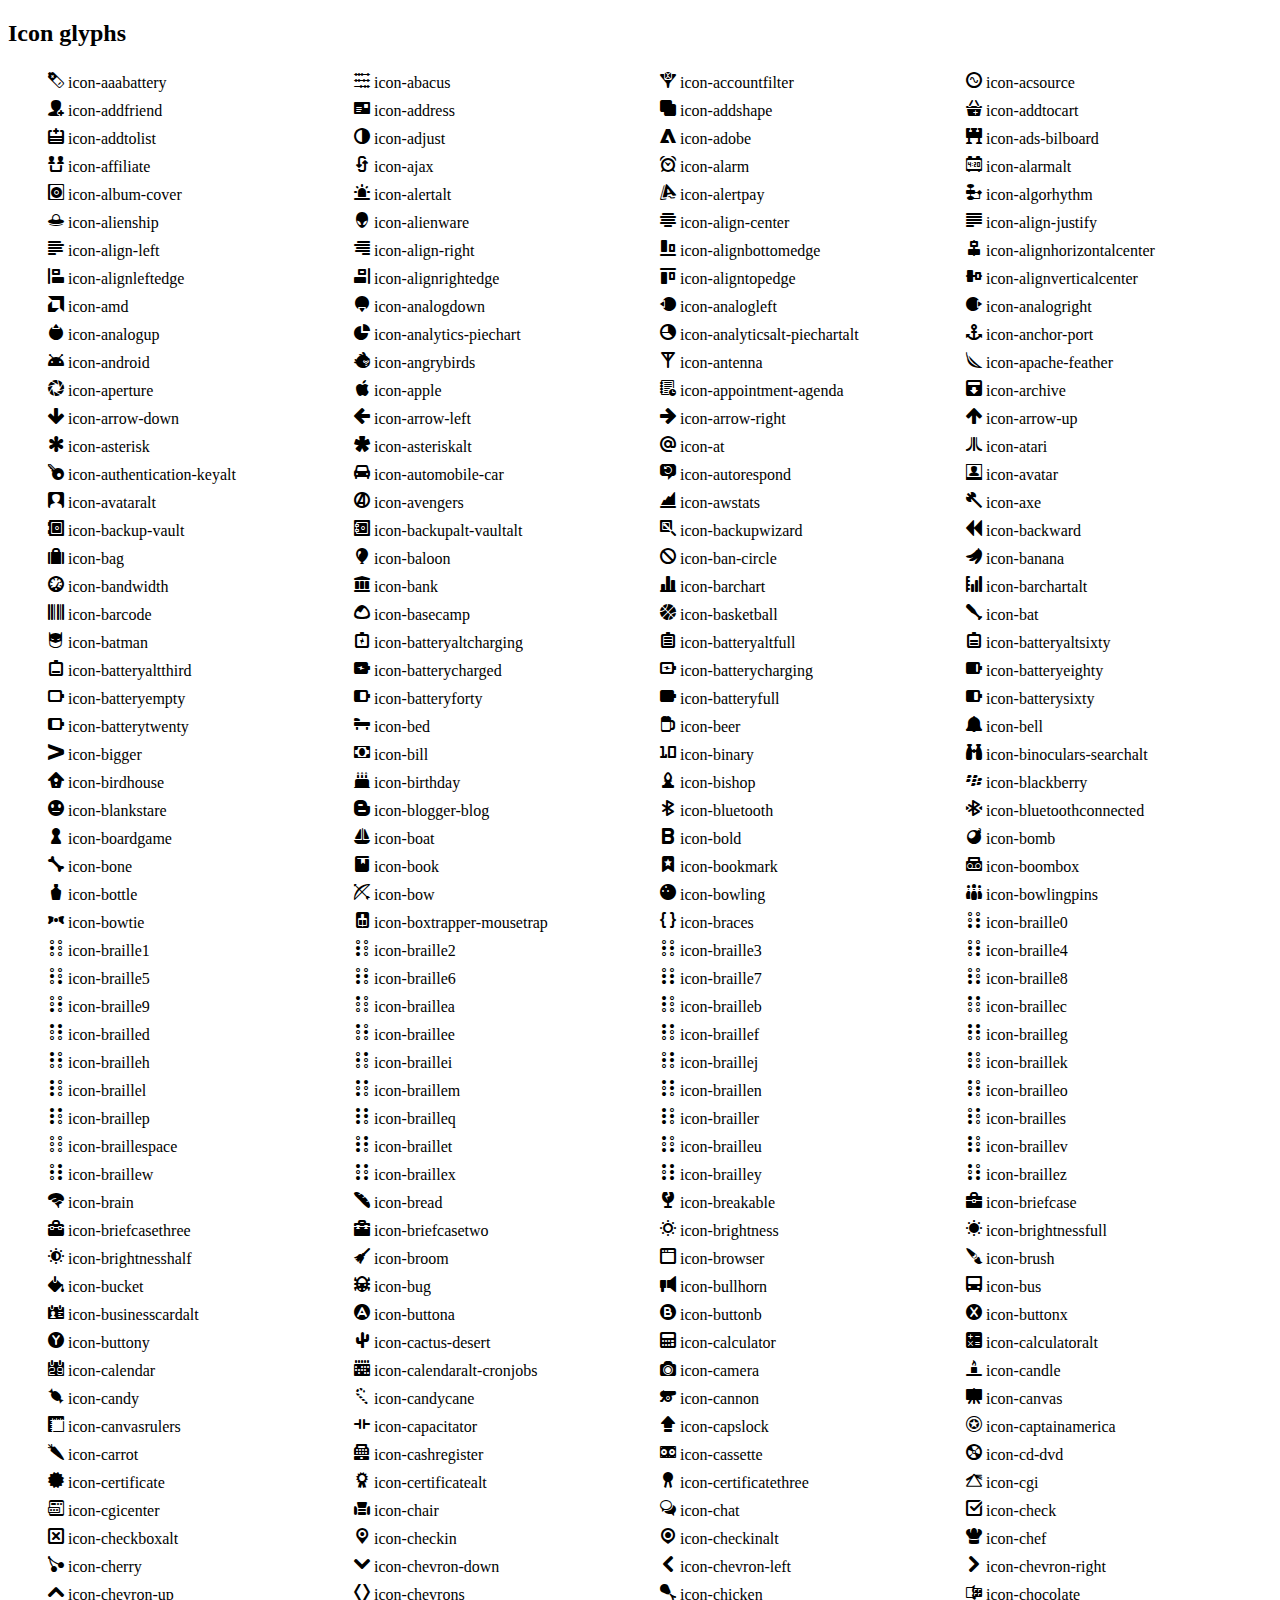
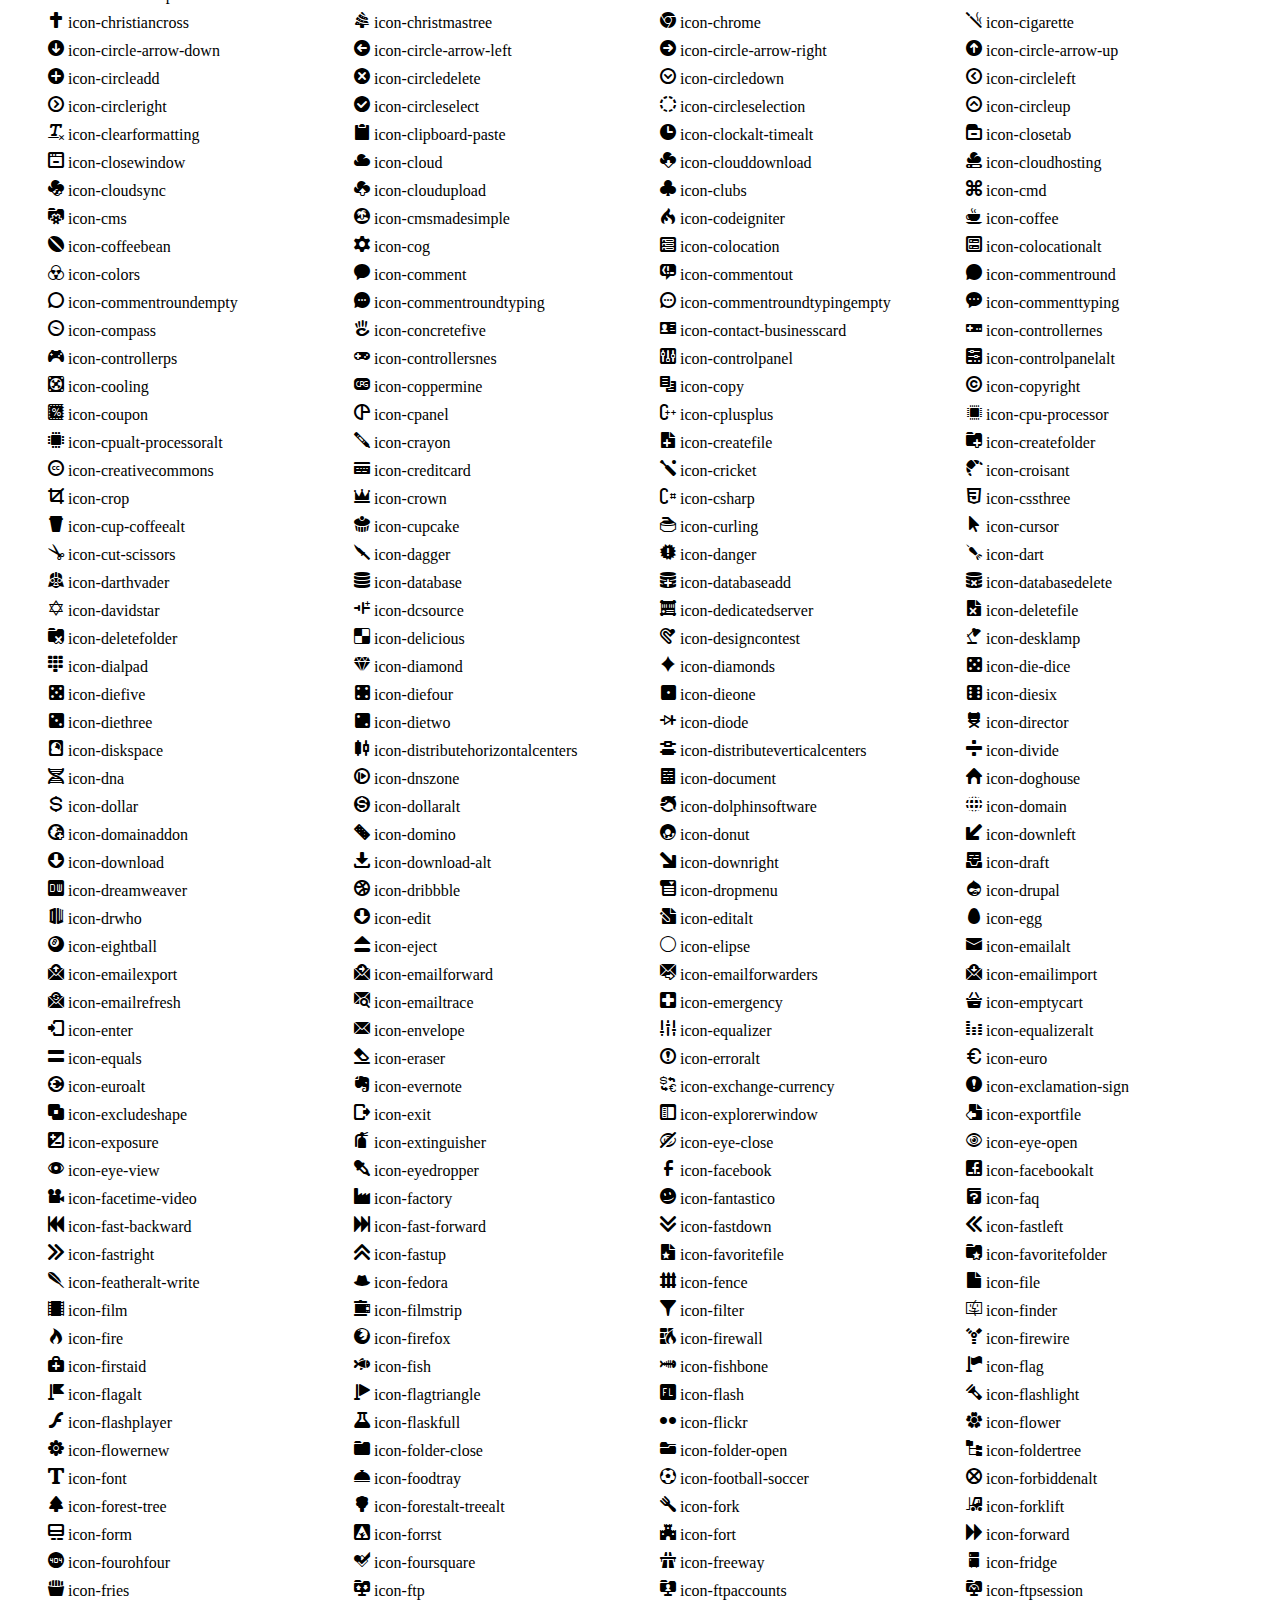
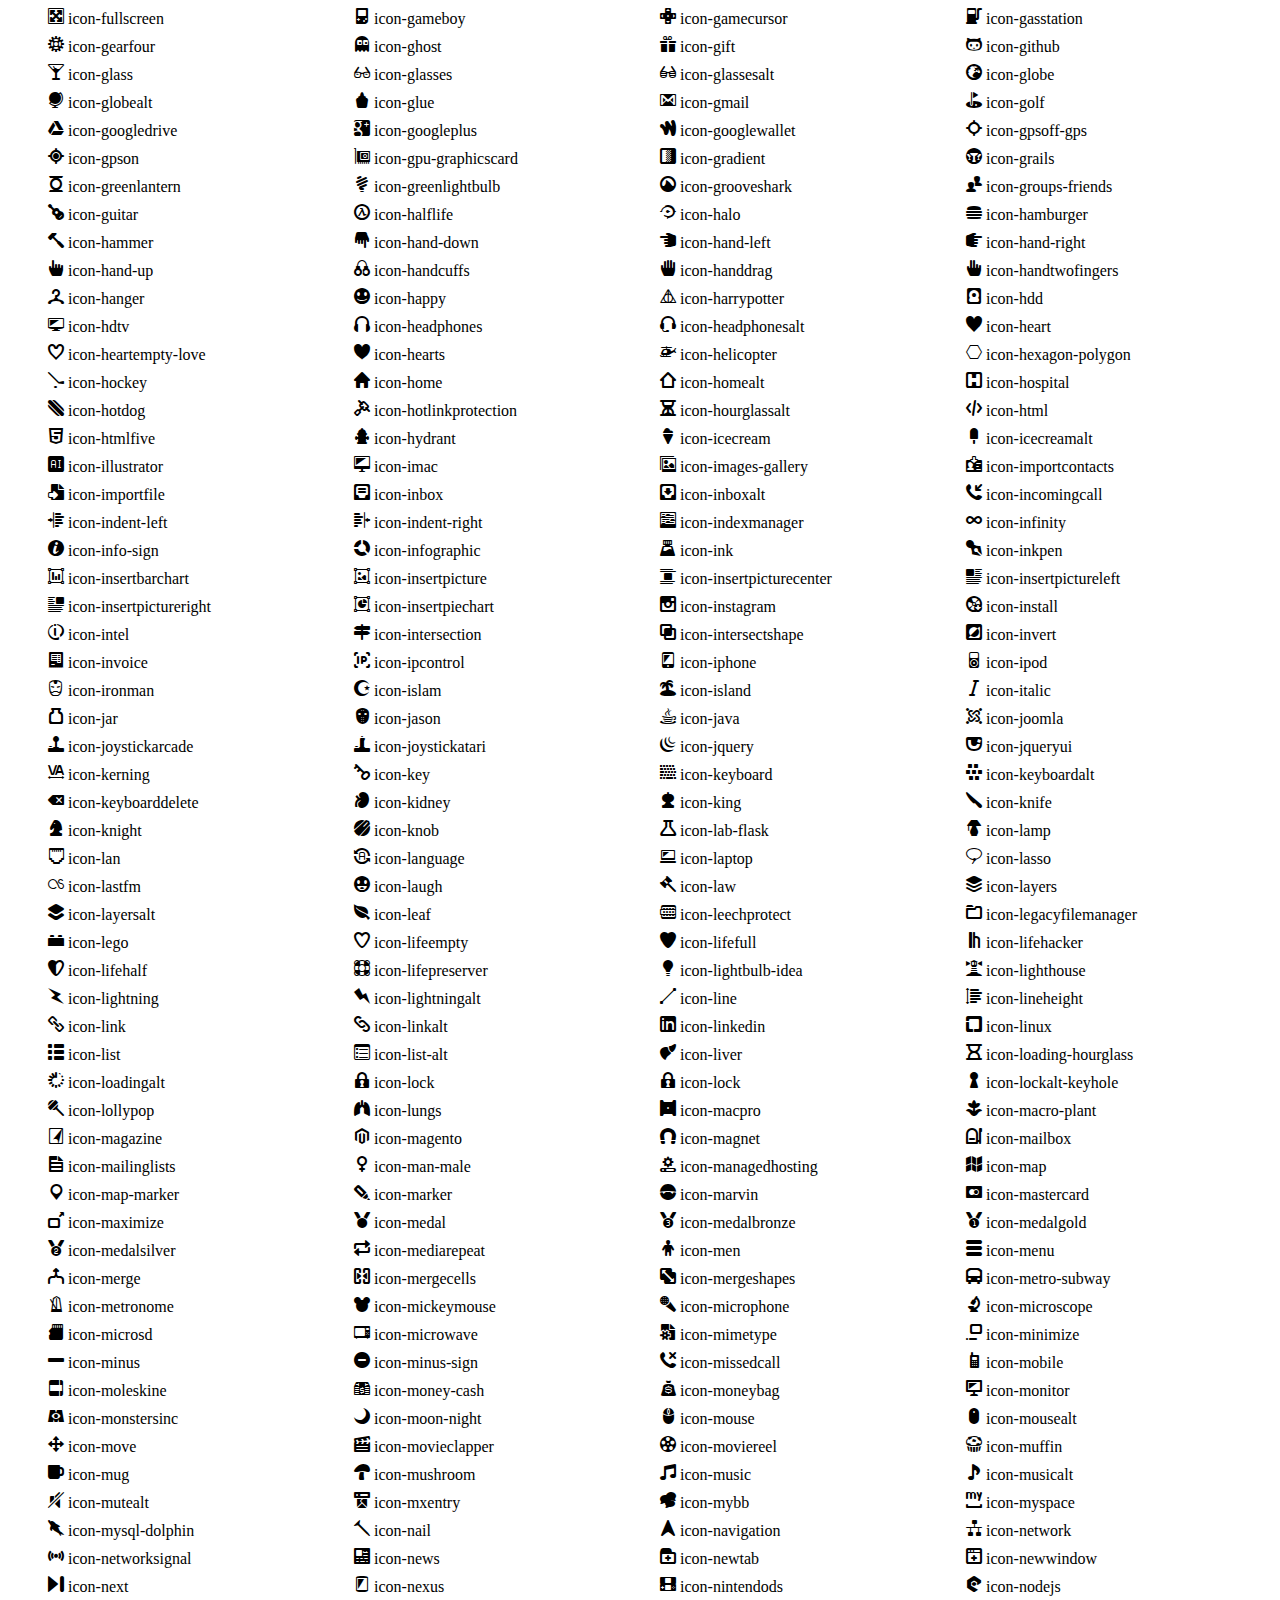
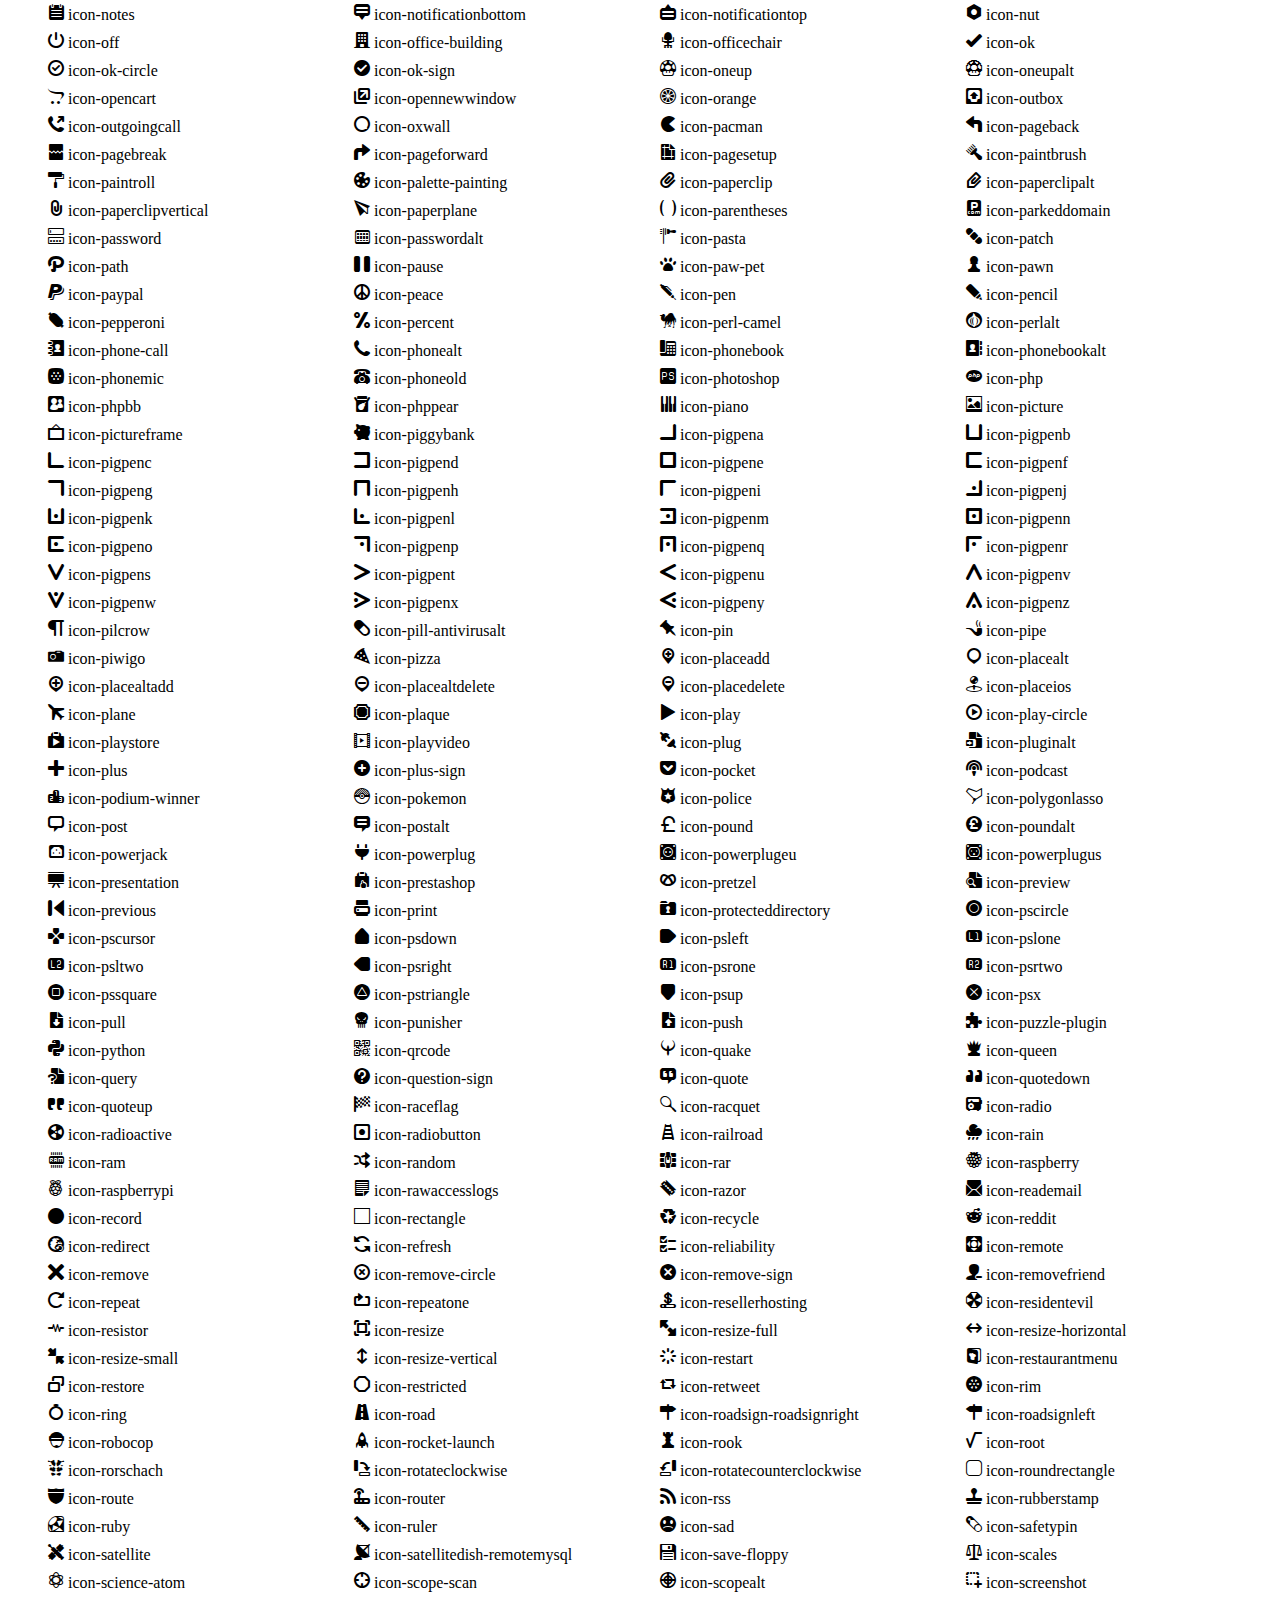
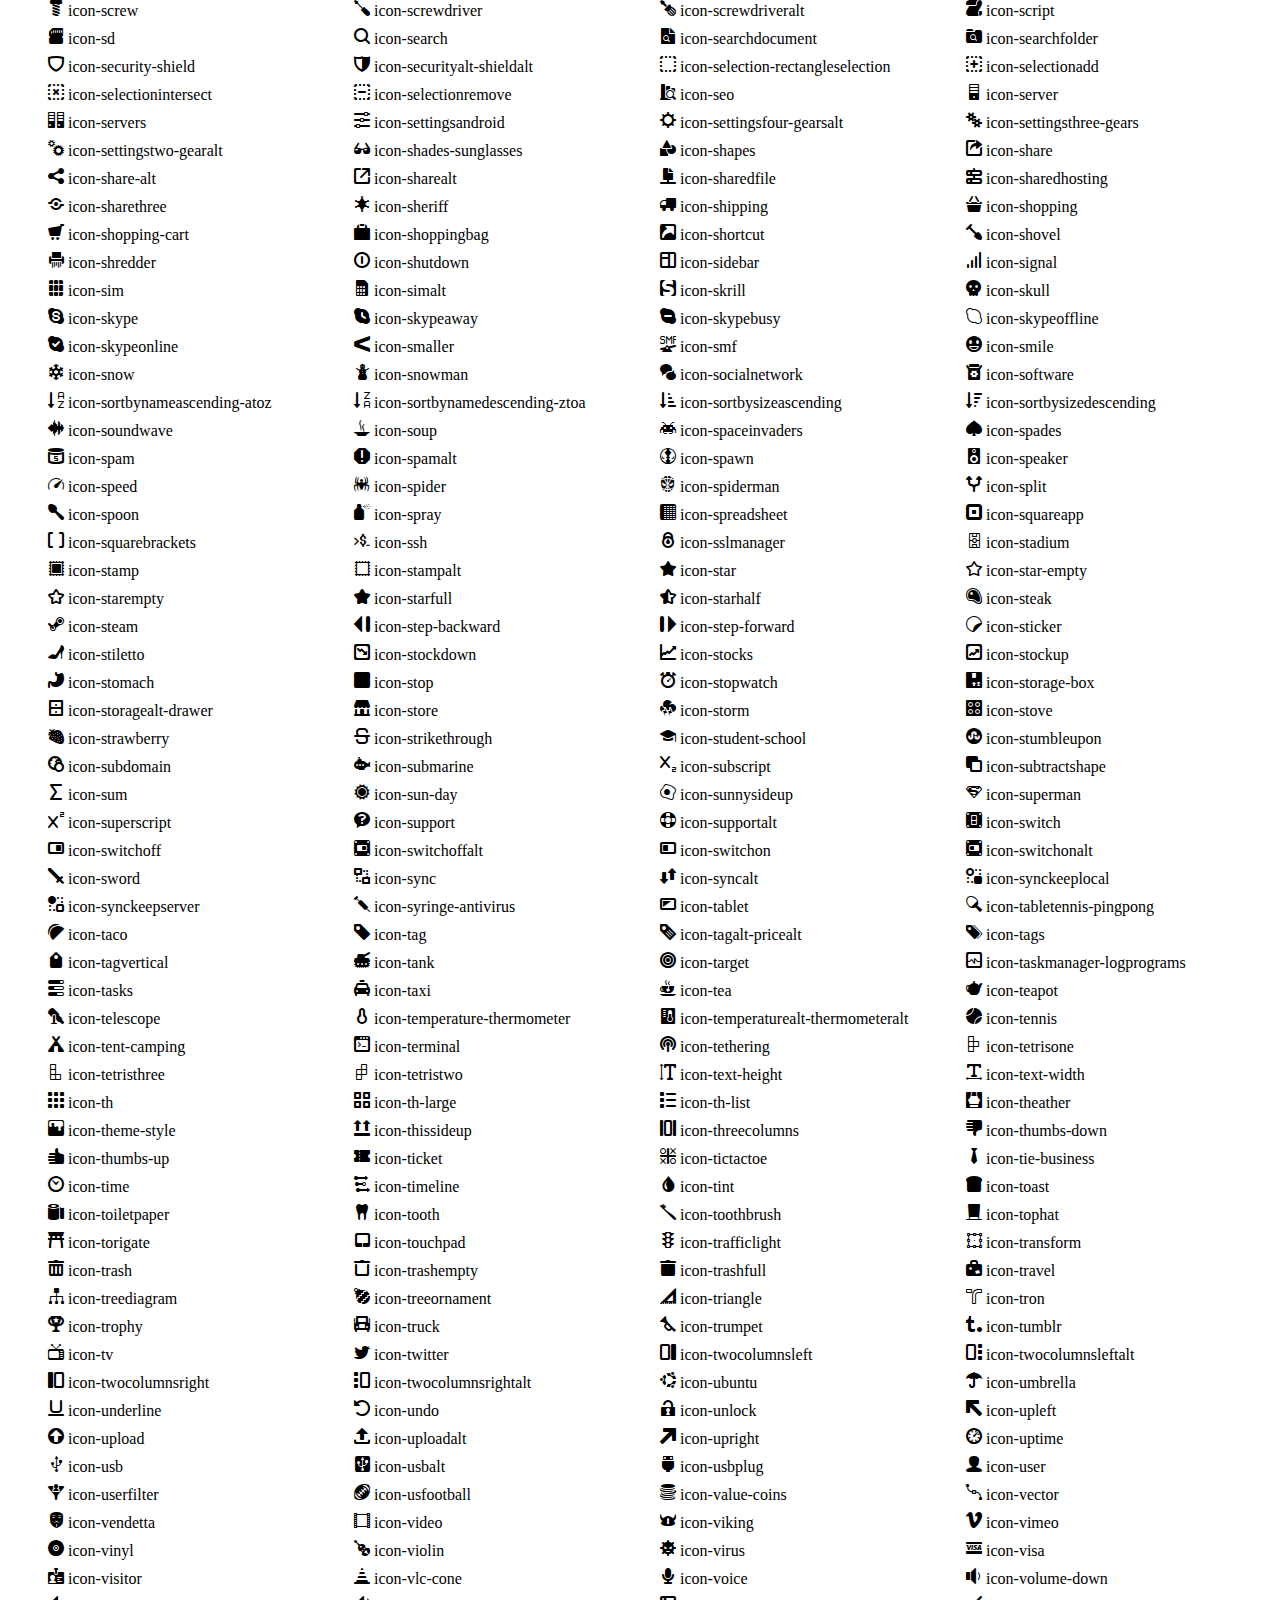
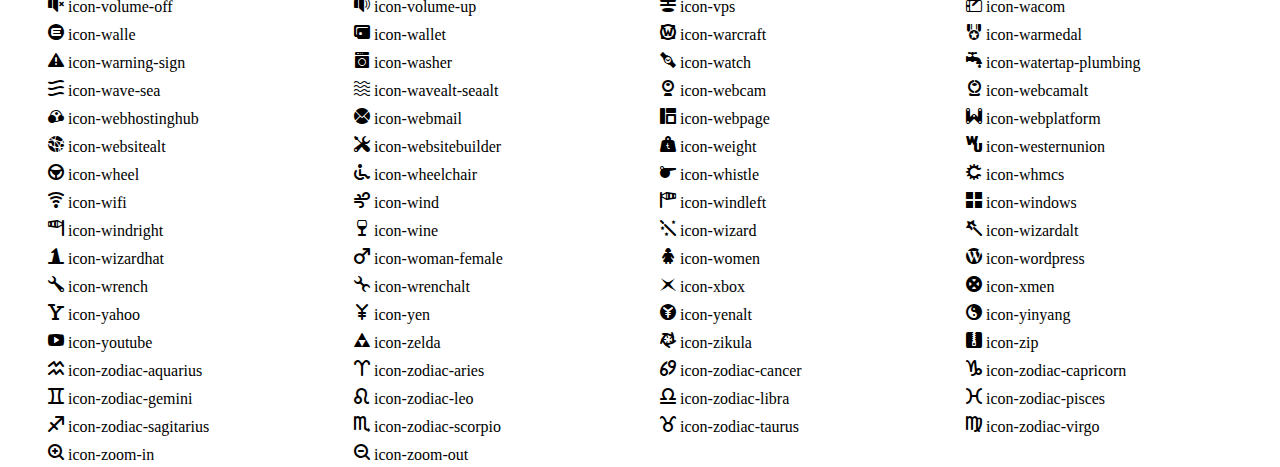
<file: font-example/example.html>
<!DOCTYPE html>
<html>
<head>
 <meta charset="utf-8" />
 <title>WebHostingHub Glyphs</title>
 <link rel="stylesheet" type="text/css" media="all" href="css/whhg.css" />
 <style type="text/css">
  .the-icons {
      list-style: none outside none;
      margin-left: 0;
  }
  .the-icons li {
      float: left;
      line-height: 25px;
      width: 25%;
  }
  .the-icons i:hover {
      background-color: rgba(255, 0, 0, 0.25);
  }
 </style>
</head>
<body>
	  <h2>Icon glyphs</h2>
          <ul class="the-icons clearfix">
<li><i class="icon-aaabattery"></i> icon-aaabattery</li>
<li><i class="icon-abacus"></i> icon-abacus</li>
<li><i class="icon-accountfilter"></i> icon-accountfilter</li>
<li><i class="icon-acsource"></i> icon-acsource</li>
<li><i class="icon-addfriend"></i> icon-addfriend</li>
<li><i class="icon-address"></i> icon-address</li>
<li><i class="icon-addshape"></i> icon-addshape</li>
<li><i class="icon-addtocart"></i> icon-addtocart</li>
<li><i class="icon-addtolist"></i> icon-addtolist</li>
<li><i class="icon-adjust"></i> icon-adjust</li>
<li><i class="icon-adobe"></i> icon-adobe</li>
<li><i class="icon-ads-bilboard"></i> icon-ads-bilboard</li>
<li><i class="icon-affiliate"></i> icon-affiliate</li>
<li><i class="icon-ajax"></i> icon-ajax</li>
<li><i class="icon-alarm"></i> icon-alarm</li>
<li><i class="icon-alarmalt"></i> icon-alarmalt</li>
<li><i class="icon-album-cover"></i> icon-album-cover</li>
<li><i class="icon-alertalt"></i> icon-alertalt</li>
<li><i class="icon-alertpay"></i> icon-alertpay</li>
<li><i class="icon-algorhythm"></i> icon-algorhythm</li>
<li><i class="icon-alienship"></i> icon-alienship</li>
<li><i class="icon-alienware"></i> icon-alienware</li>
<li><i class="icon-align-center"></i> icon-align-center</li>
<li><i class="icon-align-justify"></i> icon-align-justify</li>
<li><i class="icon-align-left"></i> icon-align-left</li>
<li><i class="icon-align-right"></i> icon-align-right</li>
<li><i class="icon-alignbottomedge"></i> icon-alignbottomedge</li>
<li><i class="icon-alignhorizontalcenter"></i> icon-alignhorizontalcenter</li>
<li><i class="icon-alignleftedge"></i> icon-alignleftedge</li>
<li><i class="icon-alignrightedge"></i> icon-alignrightedge</li>
<li><i class="icon-aligntopedge"></i> icon-aligntopedge</li>
<li><i class="icon-alignverticalcenter"></i> icon-alignverticalcenter</li>
<li><i class="icon-amd"></i> icon-amd</li>
<li><i class="icon-analogdown"></i> icon-analogdown</li>
<li><i class="icon-analogleft"></i> icon-analogleft</li>
<li><i class="icon-analogright"></i> icon-analogright</li>
<li><i class="icon-analogup"></i> icon-analogup</li>
<li><i class="icon-analytics-piechart"></i> icon-analytics-piechart</li>
<li><i class="icon-analyticsalt-piechartalt"></i> icon-analyticsalt-piechartalt</li>
<li><i class="icon-anchor-port"></i> icon-anchor-port</li>
<li><i class="icon-android"></i> icon-android</li>
<li><i class="icon-angrybirds"></i> icon-angrybirds</li>
<li><i class="icon-antenna"></i> icon-antenna</li>
<li><i class="icon-apache-feather"></i> icon-apache-feather</li>
<li><i class="icon-aperture"></i> icon-aperture</li>
<li><i class="icon-apple"></i> icon-apple</li>
<li><i class="icon-appointment-agenda"></i> icon-appointment-agenda</li>
<li><i class="icon-archive"></i> icon-archive</li>
<li><i class="icon-arrow-down"></i> icon-arrow-down</li>
<li><i class="icon-arrow-left"></i> icon-arrow-left</li>
<li><i class="icon-arrow-right"></i> icon-arrow-right</li>
<li><i class="icon-arrow-up"></i> icon-arrow-up</li>
<li><i class="icon-asterisk"></i> icon-asterisk</li>
<li><i class="icon-asteriskalt"></i> icon-asteriskalt</li>
<li><i class="icon-at"></i> icon-at</li>
<li><i class="icon-atari"></i> icon-atari</li>
<li><i class="icon-authentication-keyalt"></i> icon-authentication-keyalt</li>
<li><i class="icon-automobile-car"></i> icon-automobile-car</li>
<li><i class="icon-autorespond"></i> icon-autorespond</li>
<li><i class="icon-avatar"></i> icon-avatar</li>
<li><i class="icon-avataralt"></i> icon-avataralt</li>
<li><i class="icon-avengers"></i> icon-avengers</li>
<li><i class="icon-awstats"></i> icon-awstats</li>
<li><i class="icon-axe"></i> icon-axe</li>
<li><i class="icon-backup-vault"></i> icon-backup-vault</li>
<li><i class="icon-backupalt-vaultalt"></i> icon-backupalt-vaultalt</li>
<li><i class="icon-backupwizard"></i> icon-backupwizard</li>
<li><i class="icon-backward"></i> icon-backward</li>
<li><i class="icon-bag"></i> icon-bag</li>
<li><i class="icon-baloon"></i> icon-baloon</li>
<li><i class="icon-ban-circle"></i> icon-ban-circle</li>
<li><i class="icon-banana"></i> icon-banana</li>
<li><i class="icon-bandwidth"></i> icon-bandwidth</li>
<li><i class="icon-bank"></i> icon-bank</li>
<li><i class="icon-barchart"></i> icon-barchart</li>
<li><i class="icon-barchartalt"></i> icon-barchartalt</li>
<li><i class="icon-barcode"></i> icon-barcode</li>
<li><i class="icon-basecamp"></i> icon-basecamp</li>
<li><i class="icon-basketball"></i> icon-basketball</li>
<li><i class="icon-bat"></i> icon-bat</li>
<li><i class="icon-batman"></i> icon-batman</li>
<li><i class="icon-batteryaltcharging"></i> icon-batteryaltcharging</li>
<li><i class="icon-batteryaltfull"></i> icon-batteryaltfull</li>
<li><i class="icon-batteryaltsixty"></i> icon-batteryaltsixty</li>
<li><i class="icon-batteryaltthird"></i> icon-batteryaltthird</li>
<li><i class="icon-batterycharged"></i> icon-batterycharged</li>
<li><i class="icon-batterycharging"></i> icon-batterycharging</li>
<li><i class="icon-batteryeighty"></i> icon-batteryeighty</li>
<li><i class="icon-batteryempty"></i> icon-batteryempty</li>
<li><i class="icon-batteryforty"></i> icon-batteryforty</li>
<li><i class="icon-batteryfull"></i> icon-batteryfull</li>
<li><i class="icon-batterysixty"></i> icon-batterysixty</li>
<li><i class="icon-batterytwenty"></i> icon-batterytwenty</li>
<li><i class="icon-bed"></i> icon-bed</li>
<li><i class="icon-beer"></i> icon-beer</li>
<li><i class="icon-bell"></i> icon-bell</li>
<li><i class="icon-bigger"></i> icon-bigger</li>
<li><i class="icon-bill"></i> icon-bill</li>
<li><i class="icon-binary"></i> icon-binary</li>
<li><i class="icon-binoculars-searchalt"></i> icon-binoculars-searchalt</li>
<li><i class="icon-birdhouse"></i> icon-birdhouse</li>
<li><i class="icon-birthday"></i> icon-birthday</li>
<li><i class="icon-bishop"></i> icon-bishop</li>
<li><i class="icon-blackberry"></i> icon-blackberry</li>
<li><i class="icon-blankstare"></i> icon-blankstare</li>
<li><i class="icon-blogger-blog"></i> icon-blogger-blog</li>
<li><i class="icon-bluetooth"></i> icon-bluetooth</li>
<li><i class="icon-bluetoothconnected"></i> icon-bluetoothconnected</li>
<li><i class="icon-boardgame"></i> icon-boardgame</li>
<li><i class="icon-boat"></i> icon-boat</li>
<li><i class="icon-bold"></i> icon-bold</li>
<li><i class="icon-bomb"></i> icon-bomb</li>
<li><i class="icon-bone"></i> icon-bone</li>
<li><i class="icon-book"></i> icon-book</li>
<li><i class="icon-bookmark"></i> icon-bookmark</li>
<li><i class="icon-boombox"></i> icon-boombox</li>
<li><i class="icon-bottle"></i> icon-bottle</li>
<li><i class="icon-bow"></i> icon-bow</li>
<li><i class="icon-bowling"></i> icon-bowling</li>
<li><i class="icon-bowlingpins"></i> icon-bowlingpins</li>
<li><i class="icon-bowtie"></i> icon-bowtie</li>
<li><i class="icon-boxtrapper-mousetrap"></i> icon-boxtrapper-mousetrap</li>
<li><i class="icon-braces"></i> icon-braces</li>
<li><i class="icon-braille0"></i> icon-braille0</li>
<li><i class="icon-braille1"></i> icon-braille1</li>
<li><i class="icon-braille2"></i> icon-braille2</li>
<li><i class="icon-braille3"></i> icon-braille3</li>
<li><i class="icon-braille4"></i> icon-braille4</li>
<li><i class="icon-braille5"></i> icon-braille5</li>
<li><i class="icon-braille6"></i> icon-braille6</li>
<li><i class="icon-braille7"></i> icon-braille7</li>
<li><i class="icon-braille8"></i> icon-braille8</li>
<li><i class="icon-braille9"></i> icon-braille9</li>
<li><i class="icon-braillea"></i> icon-braillea</li>
<li><i class="icon-brailleb"></i> icon-brailleb</li>
<li><i class="icon-braillec"></i> icon-braillec</li>
<li><i class="icon-brailled"></i> icon-brailled</li>
<li><i class="icon-braillee"></i> icon-braillee</li>
<li><i class="icon-braillef"></i> icon-braillef</li>
<li><i class="icon-brailleg"></i> icon-brailleg</li>
<li><i class="icon-brailleh"></i> icon-brailleh</li>
<li><i class="icon-braillei"></i> icon-braillei</li>
<li><i class="icon-braillej"></i> icon-braillej</li>
<li><i class="icon-braillek"></i> icon-braillek</li>
<li><i class="icon-braillel"></i> icon-braillel</li>
<li><i class="icon-braillem"></i> icon-braillem</li>
<li><i class="icon-braillen"></i> icon-braillen</li>
<li><i class="icon-brailleo"></i> icon-brailleo</li>
<li><i class="icon-braillep"></i> icon-braillep</li>
<li><i class="icon-brailleq"></i> icon-brailleq</li>
<li><i class="icon-brailler"></i> icon-brailler</li>
<li><i class="icon-brailles"></i> icon-brailles</li>
<li><i class="icon-braillespace"></i> icon-braillespace</li>
<li><i class="icon-braillet"></i> icon-braillet</li>
<li><i class="icon-brailleu"></i> icon-brailleu</li>
<li><i class="icon-braillev"></i> icon-braillev</li>
<li><i class="icon-braillew"></i> icon-braillew</li>
<li><i class="icon-braillex"></i> icon-braillex</li>
<li><i class="icon-brailley"></i> icon-brailley</li>
<li><i class="icon-braillez"></i> icon-braillez</li>
<li><i class="icon-brain"></i> icon-brain</li>
<li><i class="icon-bread"></i> icon-bread</li>
<li><i class="icon-breakable"></i> icon-breakable</li>
<li><i class="icon-briefcase"></i> icon-briefcase</li>
<li><i class="icon-briefcasethree"></i> icon-briefcasethree</li>
<li><i class="icon-briefcasetwo"></i> icon-briefcasetwo</li>
<li><i class="icon-brightness"></i> icon-brightness</li>
<li><i class="icon-brightnessfull"></i> icon-brightnessfull</li>
<li><i class="icon-brightnesshalf"></i> icon-brightnesshalf</li>
<li><i class="icon-broom"></i> icon-broom</li>
<li><i class="icon-browser"></i> icon-browser</li>
<li><i class="icon-brush"></i> icon-brush</li>
<li><i class="icon-bucket"></i> icon-bucket</li>
<li><i class="icon-bug"></i> icon-bug</li>
<li><i class="icon-bullhorn"></i> icon-bullhorn</li>
<li><i class="icon-bus"></i> icon-bus</li>
<li><i class="icon-businesscardalt"></i> icon-businesscardalt</li>
<li><i class="icon-buttona"></i> icon-buttona</li>
<li><i class="icon-buttonb"></i> icon-buttonb</li>
<li><i class="icon-buttonx"></i> icon-buttonx</li>
<li><i class="icon-buttony"></i> icon-buttony</li>
<li><i class="icon-cactus-desert"></i> icon-cactus-desert</li>
<li><i class="icon-calculator"></i> icon-calculator</li>
<li><i class="icon-calculatoralt"></i> icon-calculatoralt</li>
<li><i class="icon-calendar"></i> icon-calendar</li>
<li><i class="icon-calendaralt-cronjobs"></i> icon-calendaralt-cronjobs</li>
<li><i class="icon-camera"></i> icon-camera</li>
<li><i class="icon-candle"></i> icon-candle</li>
<li><i class="icon-candy"></i> icon-candy</li>
<li><i class="icon-candycane"></i> icon-candycane</li>
<li><i class="icon-cannon"></i> icon-cannon</li>
<li><i class="icon-canvas"></i> icon-canvas</li>
<li><i class="icon-canvasrulers"></i> icon-canvasrulers</li>
<li><i class="icon-capacitator"></i> icon-capacitator</li>
<li><i class="icon-capslock"></i> icon-capslock</li>
<li><i class="icon-captainamerica"></i> icon-captainamerica</li>
<li><i class="icon-carrot"></i> icon-carrot</li>
<li><i class="icon-cashregister"></i> icon-cashregister</li>
<li><i class="icon-cassette"></i> icon-cassette</li>
<li><i class="icon-cd-dvd"></i> icon-cd-dvd</li>
<li><i class="icon-certificate"></i> icon-certificate</li>
<li><i class="icon-certificatealt"></i> icon-certificatealt</li>
<li><i class="icon-certificatethree"></i> icon-certificatethree</li>
<li><i class="icon-cgi"></i> icon-cgi</li>
<li><i class="icon-cgicenter"></i> icon-cgicenter</li>
<li><i class="icon-chair"></i> icon-chair</li>
<li><i class="icon-chat"></i> icon-chat</li>
<li><i class="icon-check"></i> icon-check</li>
<li><i class="icon-checkboxalt"></i> icon-checkboxalt</li>
<li><i class="icon-checkin"></i> icon-checkin</li>
<li><i class="icon-checkinalt"></i> icon-checkinalt</li>
<li><i class="icon-chef"></i> icon-chef</li>
<li><i class="icon-cherry"></i> icon-cherry</li>
<li><i class="icon-chevron-down"></i> icon-chevron-down</li>
<li><i class="icon-chevron-left"></i> icon-chevron-left</li>
<li><i class="icon-chevron-right"></i> icon-chevron-right</li>
<li><i class="icon-chevron-up"></i> icon-chevron-up</li>
<li><i class="icon-chevrons"></i> icon-chevrons</li>
<li><i class="icon-chicken"></i> icon-chicken</li>
<li><i class="icon-chocolate"></i> icon-chocolate</li>
<li><i class="icon-christiancross"></i> icon-christiancross</li>
<li><i class="icon-christmastree"></i> icon-christmastree</li>
<li><i class="icon-chrome"></i> icon-chrome</li>
<li><i class="icon-cigarette"></i> icon-cigarette</li>
<li><i class="icon-circle-arrow-down"></i> icon-circle-arrow-down</li>
<li><i class="icon-circle-arrow-left"></i> icon-circle-arrow-left</li>
<li><i class="icon-circle-arrow-right"></i> icon-circle-arrow-right</li>
<li><i class="icon-circle-arrow-up"></i> icon-circle-arrow-up</li>
<li><i class="icon-circleadd"></i> icon-circleadd</li>
<li><i class="icon-circledelete"></i> icon-circledelete</li>
<li><i class="icon-circledown"></i> icon-circledown</li>
<li><i class="icon-circleleft"></i> icon-circleleft</li>
<li><i class="icon-circleright"></i> icon-circleright</li>
<li><i class="icon-circleselect"></i> icon-circleselect</li>
<li><i class="icon-circleselection"></i> icon-circleselection</li>
<li><i class="icon-circleup"></i> icon-circleup</li>
<li><i class="icon-clearformatting"></i> icon-clearformatting</li>
<li><i class="icon-clipboard-paste"></i> icon-clipboard-paste</li>
<li><i class="icon-clockalt-timealt"></i> icon-clockalt-timealt</li>
<li><i class="icon-closetab"></i> icon-closetab</li>
<li><i class="icon-closewindow"></i> icon-closewindow</li>
<li><i class="icon-cloud"></i> icon-cloud</li>
<li><i class="icon-clouddownload"></i> icon-clouddownload</li>
<li><i class="icon-cloudhosting"></i> icon-cloudhosting</li>
<li><i class="icon-cloudsync"></i> icon-cloudsync</li>
<li><i class="icon-cloudupload"></i> icon-cloudupload</li>
<li><i class="icon-clubs"></i> icon-clubs</li>
<li><i class="icon-cmd"></i> icon-cmd</li>
<li><i class="icon-cms"></i> icon-cms</li>
<li><i class="icon-cmsmadesimple"></i> icon-cmsmadesimple</li>
<li><i class="icon-codeigniter"></i> icon-codeigniter</li>
<li><i class="icon-coffee"></i> icon-coffee</li>
<li><i class="icon-coffeebean"></i> icon-coffeebean</li>
<li><i class="icon-cog"></i> icon-cog</li>
<li><i class="icon-colocation"></i> icon-colocation</li>
<li><i class="icon-colocationalt"></i> icon-colocationalt</li>
<li><i class="icon-colors"></i> icon-colors</li>
<li><i class="icon-comment"></i> icon-comment</li>
<li><i class="icon-commentout"></i> icon-commentout</li>
<li><i class="icon-commentround"></i> icon-commentround</li>
<li><i class="icon-commentroundempty"></i> icon-commentroundempty</li>
<li><i class="icon-commentroundtyping"></i> icon-commentroundtyping</li>
<li><i class="icon-commentroundtypingempty"></i> icon-commentroundtypingempty</li>
<li><i class="icon-commenttyping"></i> icon-commenttyping</li>
<li><i class="icon-compass"></i> icon-compass</li>
<li><i class="icon-concretefive"></i> icon-concretefive</li>
<li><i class="icon-contact-businesscard"></i> icon-contact-businesscard</li>
<li><i class="icon-controllernes"></i> icon-controllernes</li>
<li><i class="icon-controllerps"></i> icon-controllerps</li>
<li><i class="icon-controllersnes"></i> icon-controllersnes</li>
<li><i class="icon-controlpanel"></i> icon-controlpanel</li>
<li><i class="icon-controlpanelalt"></i> icon-controlpanelalt</li>
<li><i class="icon-cooling"></i> icon-cooling</li>
<li><i class="icon-coppermine"></i> icon-coppermine</li>
<li><i class="icon-copy"></i> icon-copy</li>
<li><i class="icon-copyright"></i> icon-copyright</li>
<li><i class="icon-coupon"></i> icon-coupon</li>
<li><i class="icon-cpanel"></i> icon-cpanel</li>
<li><i class="icon-cplusplus"></i> icon-cplusplus</li>
<li><i class="icon-cpu-processor"></i> icon-cpu-processor</li>
<li><i class="icon-cpualt-processoralt"></i> icon-cpualt-processoralt</li>
<li><i class="icon-crayon"></i> icon-crayon</li>
<li><i class="icon-createfile"></i> icon-createfile</li>
<li><i class="icon-createfolder"></i> icon-createfolder</li>
<li><i class="icon-creativecommons"></i> icon-creativecommons</li>
<li><i class="icon-creditcard"></i> icon-creditcard</li>
<li><i class="icon-cricket"></i> icon-cricket</li>
<li><i class="icon-croisant"></i> icon-croisant</li>
<li><i class="icon-crop"></i> icon-crop</li>
<li><i class="icon-crown"></i> icon-crown</li>
<li><i class="icon-csharp"></i> icon-csharp</li>
<li><i class="icon-cssthree"></i> icon-cssthree</li>
<li><i class="icon-cup-coffeealt"></i> icon-cup-coffeealt</li>
<li><i class="icon-cupcake"></i> icon-cupcake</li>
<li><i class="icon-curling"></i> icon-curling</li>
<li><i class="icon-cursor"></i> icon-cursor</li>
<li><i class="icon-cut-scissors"></i> icon-cut-scissors</li>
<li><i class="icon-dagger"></i> icon-dagger</li>
<li><i class="icon-danger"></i> icon-danger</li>
<li><i class="icon-dart"></i> icon-dart</li>
<li><i class="icon-darthvader"></i> icon-darthvader</li>
<li><i class="icon-database"></i> icon-database</li>
<li><i class="icon-databaseadd"></i> icon-databaseadd</li>
<li><i class="icon-databasedelete"></i> icon-databasedelete</li>
<li><i class="icon-davidstar"></i> icon-davidstar</li>
<li><i class="icon-dcsource"></i> icon-dcsource</li>
<li><i class="icon-dedicatedserver"></i> icon-dedicatedserver</li>
<li><i class="icon-deletefile"></i> icon-deletefile</li>
<li><i class="icon-deletefolder"></i> icon-deletefolder</li>
<li><i class="icon-delicious"></i> icon-delicious</li>
<li><i class="icon-designcontest"></i> icon-designcontest</li>
<li><i class="icon-desklamp"></i> icon-desklamp</li>
<li><i class="icon-dialpad"></i> icon-dialpad</li>
<li><i class="icon-diamond"></i> icon-diamond</li>
<li><i class="icon-diamonds"></i> icon-diamonds</li>
<li><i class="icon-die-dice"></i> icon-die-dice</li>
<li><i class="icon-diefive"></i> icon-diefive</li>
<li><i class="icon-diefour"></i> icon-diefour</li>
<li><i class="icon-dieone"></i> icon-dieone</li>
<li><i class="icon-diesix"></i> icon-diesix</li>
<li><i class="icon-diethree"></i> icon-diethree</li>
<li><i class="icon-dietwo"></i> icon-dietwo</li>
<li><i class="icon-diode"></i> icon-diode</li>
<li><i class="icon-director"></i> icon-director</li>
<li><i class="icon-diskspace"></i> icon-diskspace</li>
<li><i class="icon-distributehorizontalcenters"></i> icon-distributehorizontalcenters</li>
<li><i class="icon-distributeverticalcenters"></i> icon-distributeverticalcenters</li>
<li><i class="icon-divide"></i> icon-divide</li>
<li><i class="icon-dna"></i> icon-dna</li>
<li><i class="icon-dnszone"></i> icon-dnszone</li>
<li><i class="icon-document"></i> icon-document</li>
<li><i class="icon-doghouse"></i> icon-doghouse</li>
<li><i class="icon-dollar"></i> icon-dollar</li>
<li><i class="icon-dollaralt"></i> icon-dollaralt</li>
<li><i class="icon-dolphinsoftware"></i> icon-dolphinsoftware</li>
<li><i class="icon-domain"></i> icon-domain</li>
<li><i class="icon-domainaddon"></i> icon-domainaddon</li>
<li><i class="icon-domino"></i> icon-domino</li>
<li><i class="icon-donut"></i> icon-donut</li>
<li><i class="icon-downleft"></i> icon-downleft</li>
<li><i class="icon-download"></i> icon-download</li>
<li><i class="icon-download-alt"></i> icon-download-alt</li>
<li><i class="icon-downright"></i> icon-downright</li>
<li><i class="icon-draft"></i> icon-draft</li>
<li><i class="icon-dreamweaver"></i> icon-dreamweaver</li>
<li><i class="icon-dribbble"></i> icon-dribbble</li>
<li><i class="icon-dropmenu"></i> icon-dropmenu</li>
<li><i class="icon-drupal"></i> icon-drupal</li>
<li><i class="icon-drwho"></i> icon-drwho</li>
<li><i class="icon-edit"></i> icon-edit</li>
<li><i class="icon-editalt"></i> icon-editalt</li>
<li><i class="icon-egg"></i> icon-egg</li>
<li><i class="icon-eightball"></i> icon-eightball</li>
<li><i class="icon-eject"></i> icon-eject</li>
<li><i class="icon-elipse"></i> icon-elipse</li>
<li><i class="icon-emailalt"></i> icon-emailalt</li>
<li><i class="icon-emailexport"></i> icon-emailexport</li>
<li><i class="icon-emailforward"></i> icon-emailforward</li>
<li><i class="icon-emailforwarders"></i> icon-emailforwarders</li>
<li><i class="icon-emailimport"></i> icon-emailimport</li>
<li><i class="icon-emailrefresh"></i> icon-emailrefresh</li>
<li><i class="icon-emailtrace"></i> icon-emailtrace</li>
<li><i class="icon-emergency"></i> icon-emergency</li>
<li><i class="icon-emptycart"></i> icon-emptycart</li>
<li><i class="icon-enter"></i> icon-enter</li>
<li><i class="icon-envelope"></i> icon-envelope</li>
<li><i class="icon-equalizer"></i> icon-equalizer</li>
<li><i class="icon-equalizeralt"></i> icon-equalizeralt</li>
<li><i class="icon-equals"></i> icon-equals</li>
<li><i class="icon-eraser"></i> icon-eraser</li>
<li><i class="icon-erroralt"></i> icon-erroralt</li>
<li><i class="icon-euro"></i> icon-euro</li>
<li><i class="icon-euroalt"></i> icon-euroalt</li>
<li><i class="icon-evernote"></i> icon-evernote</li>
<li><i class="icon-exchange-currency"></i> icon-exchange-currency</li>
<li><i class="icon-exclamation-sign"></i> icon-exclamation-sign</li>
<li><i class="icon-excludeshape"></i> icon-excludeshape</li>
<li><i class="icon-exit"></i> icon-exit</li>
<li><i class="icon-explorerwindow"></i> icon-explorerwindow</li>
<li><i class="icon-exportfile"></i> icon-exportfile</li>
<li><i class="icon-exposure"></i> icon-exposure</li>
<li><i class="icon-extinguisher"></i> icon-extinguisher</li>
<li><i class="icon-eye-close"></i> icon-eye-close</li>
<li><i class="icon-eye-open"></i> icon-eye-open</li>
<li><i class="icon-eye-view"></i> icon-eye-view</li>
<li><i class="icon-eyedropper"></i> icon-eyedropper</li>
<li><i class="icon-facebook"></i> icon-facebook</li>
<li><i class="icon-facebookalt"></i> icon-facebookalt</li>
<li><i class="icon-facetime-video"></i> icon-facetime-video</li>
<li><i class="icon-factory"></i> icon-factory</li>
<li><i class="icon-fantastico"></i> icon-fantastico</li>
<li><i class="icon-faq"></i> icon-faq</li>
<li><i class="icon-fast-backward"></i> icon-fast-backward</li>
<li><i class="icon-fast-forward"></i> icon-fast-forward</li>
<li><i class="icon-fastdown"></i> icon-fastdown</li>
<li><i class="icon-fastleft"></i> icon-fastleft</li>
<li><i class="icon-fastright"></i> icon-fastright</li>
<li><i class="icon-fastup"></i> icon-fastup</li>
<li><i class="icon-favoritefile"></i> icon-favoritefile</li>
<li><i class="icon-favoritefolder"></i> icon-favoritefolder</li>
<li><i class="icon-featheralt-write"></i> icon-featheralt-write</li>
<li><i class="icon-fedora"></i> icon-fedora</li>
<li><i class="icon-fence"></i> icon-fence</li>
<li><i class="icon-file"></i> icon-file</li>
<li><i class="icon-film"></i> icon-film</li>
<li><i class="icon-filmstrip"></i> icon-filmstrip</li>
<li><i class="icon-filter"></i> icon-filter</li>
<li><i class="icon-finder"></i> icon-finder</li>
<li><i class="icon-fire"></i> icon-fire</li>
<li><i class="icon-firefox"></i> icon-firefox</li>
<li><i class="icon-firewall"></i> icon-firewall</li>
<li><i class="icon-firewire"></i> icon-firewire</li>
<li><i class="icon-firstaid"></i> icon-firstaid</li>
<li><i class="icon-fish"></i> icon-fish</li>
<li><i class="icon-fishbone"></i> icon-fishbone</li>
<li><i class="icon-flag"></i> icon-flag</li>
<li><i class="icon-flagalt"></i> icon-flagalt</li>
<li><i class="icon-flagtriangle"></i> icon-flagtriangle</li>
<li><i class="icon-flash"></i> icon-flash</li>
<li><i class="icon-flashlight"></i> icon-flashlight</li>
<li><i class="icon-flashplayer"></i> icon-flashplayer</li>
<li><i class="icon-flaskfull"></i> icon-flaskfull</li>
<li><i class="icon-flickr"></i> icon-flickr</li>
<li><i class="icon-flower"></i> icon-flower</li>
<li><i class="icon-flowernew"></i> icon-flowernew</li>
<li><i class="icon-folder-close"></i> icon-folder-close</li>
<li><i class="icon-folder-open"></i> icon-folder-open</li>
<li><i class="icon-foldertree"></i> icon-foldertree</li>
<li><i class="icon-font"></i> icon-font</li>
<li><i class="icon-foodtray"></i> icon-foodtray</li>
<li><i class="icon-football-soccer"></i> icon-football-soccer</li>
<li><i class="icon-forbiddenalt"></i> icon-forbiddenalt</li>
<li><i class="icon-forest-tree"></i> icon-forest-tree</li>
<li><i class="icon-forestalt-treealt"></i> icon-forestalt-treealt</li>
<li><i class="icon-fork"></i> icon-fork</li>
<li><i class="icon-forklift"></i> icon-forklift</li>
<li><i class="icon-form"></i> icon-form</li>
<li><i class="icon-forrst"></i> icon-forrst</li>
<li><i class="icon-fort"></i> icon-fort</li>
<li><i class="icon-forward"></i> icon-forward</li>
<li><i class="icon-fourohfour"></i> icon-fourohfour</li>
<li><i class="icon-foursquare"></i> icon-foursquare</li>
<li><i class="icon-freeway"></i> icon-freeway</li>
<li><i class="icon-fridge"></i> icon-fridge</li>
<li><i class="icon-fries"></i> icon-fries</li>
<li><i class="icon-ftp"></i> icon-ftp</li>
<li><i class="icon-ftpaccounts"></i> icon-ftpaccounts</li>
<li><i class="icon-ftpsession"></i> icon-ftpsession</li>
<li><i class="icon-fullscreen"></i> icon-fullscreen</li>
<li><i class="icon-gameboy"></i> icon-gameboy</li>
<li><i class="icon-gamecursor"></i> icon-gamecursor</li>
<li><i class="icon-gasstation"></i> icon-gasstation</li>
<li><i class="icon-gearfour"></i> icon-gearfour</li>
<li><i class="icon-ghost"></i> icon-ghost</li>
<li><i class="icon-gift"></i> icon-gift</li>
<li><i class="icon-github"></i> icon-github</li>
<li><i class="icon-glass"></i> icon-glass</li>
<li><i class="icon-glasses"></i> icon-glasses</li>
<li><i class="icon-glassesalt"></i> icon-glassesalt</li>
<li><i class="icon-globe"></i> icon-globe</li>
<li><i class="icon-globealt"></i> icon-globealt</li>
<li><i class="icon-glue"></i> icon-glue</li>
<li><i class="icon-gmail"></i> icon-gmail</li>
<li><i class="icon-golf"></i> icon-golf</li>
<li><i class="icon-googledrive"></i> icon-googledrive</li>
<li><i class="icon-googleplus"></i> icon-googleplus</li>
<li><i class="icon-googlewallet"></i> icon-googlewallet</li>
<li><i class="icon-gpsoff-gps"></i> icon-gpsoff-gps</li>
<li><i class="icon-gpson"></i> icon-gpson</li>
<li><i class="icon-gpu-graphicscard"></i> icon-gpu-graphicscard</li>
<li><i class="icon-gradient"></i> icon-gradient</li>
<li><i class="icon-grails"></i> icon-grails</li>
<li><i class="icon-greenlantern"></i> icon-greenlantern</li>
<li><i class="icon-greenlightbulb"></i> icon-greenlightbulb</li>
<li><i class="icon-grooveshark"></i> icon-grooveshark</li>
<li><i class="icon-groups-friends"></i> icon-groups-friends</li>
<li><i class="icon-guitar"></i> icon-guitar</li>
<li><i class="icon-halflife"></i> icon-halflife</li>
<li><i class="icon-halo"></i> icon-halo</li>
<li><i class="icon-hamburger"></i> icon-hamburger</li>
<li><i class="icon-hammer"></i> icon-hammer</li>
<li><i class="icon-hand-down"></i> icon-hand-down</li>
<li><i class="icon-hand-left"></i> icon-hand-left</li>
<li><i class="icon-hand-right"></i> icon-hand-right</li>
<li><i class="icon-hand-up"></i> icon-hand-up</li>
<li><i class="icon-handcuffs"></i> icon-handcuffs</li>
<li><i class="icon-handdrag"></i> icon-handdrag</li>
<li><i class="icon-handtwofingers"></i> icon-handtwofingers</li>
<li><i class="icon-hanger"></i> icon-hanger</li>
<li><i class="icon-happy"></i> icon-happy</li>
<li><i class="icon-harrypotter"></i> icon-harrypotter</li>
<li><i class="icon-hdd"></i> icon-hdd</li>
<li><i class="icon-hdtv"></i> icon-hdtv</li>
<li><i class="icon-headphones"></i> icon-headphones</li>
<li><i class="icon-headphonesalt"></i> icon-headphonesalt</li>
<li><i class="icon-heart"></i> icon-heart</li>
<li><i class="icon-heartempty-love"></i> icon-heartempty-love</li>
<li><i class="icon-hearts"></i> icon-hearts</li>
<li><i class="icon-helicopter"></i> icon-helicopter</li>
<li><i class="icon-hexagon-polygon"></i> icon-hexagon-polygon</li>
<li><i class="icon-hockey"></i> icon-hockey</li>
<li><i class="icon-home"></i> icon-home</li>
<li><i class="icon-homealt"></i> icon-homealt</li>
<li><i class="icon-hospital"></i> icon-hospital</li>
<li><i class="icon-hotdog"></i> icon-hotdog</li>
<li><i class="icon-hotlinkprotection"></i> icon-hotlinkprotection</li>
<li><i class="icon-hourglassalt"></i> icon-hourglassalt</li>
<li><i class="icon-html"></i> icon-html</li>
<li><i class="icon-htmlfive"></i> icon-htmlfive</li>
<li><i class="icon-hydrant"></i> icon-hydrant</li>
<li><i class="icon-icecream"></i> icon-icecream</li>
<li><i class="icon-icecreamalt"></i> icon-icecreamalt</li>
<li><i class="icon-illustrator"></i> icon-illustrator</li>
<li><i class="icon-imac"></i> icon-imac</li>
<li><i class="icon-images-gallery"></i> icon-images-gallery</li>
<li><i class="icon-importcontacts"></i> icon-importcontacts</li>
<li><i class="icon-importfile"></i> icon-importfile</li>
<li><i class="icon-inbox"></i> icon-inbox</li>
<li><i class="icon-inboxalt"></i> icon-inboxalt</li>
<li><i class="icon-incomingcall"></i> icon-incomingcall</li>
<li><i class="icon-indent-left"></i> icon-indent-left</li>
<li><i class="icon-indent-right"></i> icon-indent-right</li>
<li><i class="icon-indexmanager"></i> icon-indexmanager</li>
<li><i class="icon-infinity"></i> icon-infinity</li>
<li><i class="icon-info-sign"></i> icon-info-sign</li>
<li><i class="icon-infographic"></i> icon-infographic</li>
<li><i class="icon-ink"></i> icon-ink</li>
<li><i class="icon-inkpen"></i> icon-inkpen</li>
<li><i class="icon-insertbarchart"></i> icon-insertbarchart</li>
<li><i class="icon-insertpicture"></i> icon-insertpicture</li>
<li><i class="icon-insertpicturecenter"></i> icon-insertpicturecenter</li>
<li><i class="icon-insertpictureleft"></i> icon-insertpictureleft</li>
<li><i class="icon-insertpictureright"></i> icon-insertpictureright</li>
<li><i class="icon-insertpiechart"></i> icon-insertpiechart</li>
<li><i class="icon-instagram"></i> icon-instagram</li>
<li><i class="icon-install"></i> icon-install</li>
<li><i class="icon-intel"></i> icon-intel</li>
<li><i class="icon-intersection"></i> icon-intersection</li>
<li><i class="icon-intersectshape"></i> icon-intersectshape</li>
<li><i class="icon-invert"></i> icon-invert</li>
<li><i class="icon-invoice"></i> icon-invoice</li>
<li><i class="icon-ipcontrol"></i> icon-ipcontrol</li>
<li><i class="icon-iphone"></i> icon-iphone</li>
<li><i class="icon-ipod"></i> icon-ipod</li>
<li><i class="icon-ironman"></i> icon-ironman</li>
<li><i class="icon-islam"></i> icon-islam</li>
<li><i class="icon-island"></i> icon-island</li>
<li><i class="icon-italic"></i> icon-italic</li>
<li><i class="icon-jar"></i> icon-jar</li>
<li><i class="icon-jason"></i> icon-jason</li>
<li><i class="icon-java"></i> icon-java</li>
<li><i class="icon-joomla"></i> icon-joomla</li>
<li><i class="icon-joystickarcade"></i> icon-joystickarcade</li>
<li><i class="icon-joystickatari"></i> icon-joystickatari</li>
<li><i class="icon-jquery"></i> icon-jquery</li>
<li><i class="icon-jqueryui"></i> icon-jqueryui</li>
<li><i class="icon-kerning"></i> icon-kerning</li>
<li><i class="icon-key"></i> icon-key</li>
<li><i class="icon-keyboard"></i> icon-keyboard</li>
<li><i class="icon-keyboardalt"></i> icon-keyboardalt</li>
<li><i class="icon-keyboarddelete"></i> icon-keyboarddelete</li>
<li><i class="icon-kidney"></i> icon-kidney</li>
<li><i class="icon-king"></i> icon-king</li>
<li><i class="icon-knife"></i> icon-knife</li>
<li><i class="icon-knight"></i> icon-knight</li>
<li><i class="icon-knob"></i> icon-knob</li>
<li><i class="icon-lab-flask"></i> icon-lab-flask</li>
<li><i class="icon-lamp"></i> icon-lamp</li>
<li><i class="icon-lan"></i> icon-lan</li>
<li><i class="icon-language"></i> icon-language</li>
<li><i class="icon-laptop"></i> icon-laptop</li>
<li><i class="icon-lasso"></i> icon-lasso</li>
<li><i class="icon-lastfm"></i> icon-lastfm</li>
<li><i class="icon-laugh"></i> icon-laugh</li>
<li><i class="icon-law"></i> icon-law</li>
<li><i class="icon-layers"></i> icon-layers</li>
<li><i class="icon-layersalt"></i> icon-layersalt</li>
<li><i class="icon-leaf"></i> icon-leaf</li>
<li><i class="icon-leechprotect"></i> icon-leechprotect</li>
<li><i class="icon-legacyfilemanager"></i> icon-legacyfilemanager</li>
<li><i class="icon-lego"></i> icon-lego</li>
<li><i class="icon-lifeempty"></i> icon-lifeempty</li>
<li><i class="icon-lifefull"></i> icon-lifefull</li>
<li><i class="icon-lifehacker"></i> icon-lifehacker</li>
<li><i class="icon-lifehalf"></i> icon-lifehalf</li>
<li><i class="icon-lifepreserver"></i> icon-lifepreserver</li>
<li><i class="icon-lightbulb-idea"></i> icon-lightbulb-idea</li>
<li><i class="icon-lighthouse"></i> icon-lighthouse</li>
<li><i class="icon-lightning"></i> icon-lightning</li>
<li><i class="icon-lightningalt"></i> icon-lightningalt</li>
<li><i class="icon-line"></i> icon-line</li>
<li><i class="icon-lineheight"></i> icon-lineheight</li>
<li><i class="icon-link"></i> icon-link</li>
<li><i class="icon-linkalt"></i> icon-linkalt</li>
<li><i class="icon-linkedin"></i> icon-linkedin</li>
<li><i class="icon-linux"></i> icon-linux</li>
<li><i class="icon-list"></i> icon-list</li>
<li><i class="icon-list-alt"></i> icon-list-alt</li>
<li><i class="icon-liver"></i> icon-liver</li>
<li><i class="icon-loading-hourglass"></i> icon-loading-hourglass</li>
<li><i class="icon-loadingalt"></i> icon-loadingalt</li>
<li><i class="icon-lock"></i> icon-lock</li>
<li><i class="icon-lock"></i> icon-lock</li>
<li><i class="icon-lockalt-keyhole"></i> icon-lockalt-keyhole</li>
<li><i class="icon-lollypop"></i> icon-lollypop</li>
<li><i class="icon-lungs"></i> icon-lungs</li>
<li><i class="icon-macpro"></i> icon-macpro</li>
<li><i class="icon-macro-plant"></i> icon-macro-plant</li>
<li><i class="icon-magazine"></i> icon-magazine</li>
<li><i class="icon-magento"></i> icon-magento</li>
<li><i class="icon-magnet"></i> icon-magnet</li>
<li><i class="icon-mailbox"></i> icon-mailbox</li>
<li><i class="icon-mailinglists"></i> icon-mailinglists</li>
<li><i class="icon-man-male"></i> icon-man-male</li>
<li><i class="icon-managedhosting"></i> icon-managedhosting</li>
<li><i class="icon-map"></i> icon-map</li>
<li><i class="icon-map-marker"></i> icon-map-marker</li>
<li><i class="icon-marker"></i> icon-marker</li>
<li><i class="icon-marvin"></i> icon-marvin</li>
<li><i class="icon-mastercard"></i> icon-mastercard</li>
<li><i class="icon-maximize"></i> icon-maximize</li>
<li><i class="icon-medal"></i> icon-medal</li>
<li><i class="icon-medalbronze"></i> icon-medalbronze</li>
<li><i class="icon-medalgold"></i> icon-medalgold</li>
<li><i class="icon-medalsilver"></i> icon-medalsilver</li>
<li><i class="icon-mediarepeat"></i> icon-mediarepeat</li>
<li><i class="icon-men"></i> icon-men</li>
<li><i class="icon-menu"></i> icon-menu</li>
<li><i class="icon-merge"></i> icon-merge</li>
<li><i class="icon-mergecells"></i> icon-mergecells</li>
<li><i class="icon-mergeshapes"></i> icon-mergeshapes</li>
<li><i class="icon-metro-subway"></i> icon-metro-subway</li>
<li><i class="icon-metronome"></i> icon-metronome</li>
<li><i class="icon-mickeymouse"></i> icon-mickeymouse</li>
<li><i class="icon-microphone"></i> icon-microphone</li>
<li><i class="icon-microscope"></i> icon-microscope</li>
<li><i class="icon-microsd"></i> icon-microsd</li>
<li><i class="icon-microwave"></i> icon-microwave</li>
<li><i class="icon-mimetype"></i> icon-mimetype</li>
<li><i class="icon-minimize"></i> icon-minimize</li>
<li><i class="icon-minus"></i> icon-minus</li>
<li><i class="icon-minus-sign"></i> icon-minus-sign</li>
<li><i class="icon-missedcall"></i> icon-missedcall</li>
<li><i class="icon-mobile"></i> icon-mobile</li>
<li><i class="icon-moleskine"></i> icon-moleskine</li>
<li><i class="icon-money-cash"></i> icon-money-cash</li>
<li><i class="icon-moneybag"></i> icon-moneybag</li>
<li><i class="icon-monitor"></i> icon-monitor</li>
<li><i class="icon-monstersinc"></i> icon-monstersinc</li>
<li><i class="icon-moon-night"></i> icon-moon-night</li>
<li><i class="icon-mouse"></i> icon-mouse</li>
<li><i class="icon-mousealt"></i> icon-mousealt</li>
<li><i class="icon-move"></i> icon-move</li>
<li><i class="icon-movieclapper"></i> icon-movieclapper</li>
<li><i class="icon-moviereel"></i> icon-moviereel</li>
<li><i class="icon-muffin"></i> icon-muffin</li>
<li><i class="icon-mug"></i> icon-mug</li>
<li><i class="icon-mushroom"></i> icon-mushroom</li>
<li><i class="icon-music"></i> icon-music</li>
<li><i class="icon-musicalt"></i> icon-musicalt</li>
<li><i class="icon-mutealt"></i> icon-mutealt</li>
<li><i class="icon-mxentry"></i> icon-mxentry</li>
<li><i class="icon-mybb"></i> icon-mybb</li>
<li><i class="icon-myspace"></i> icon-myspace</li>
<li><i class="icon-mysql-dolphin"></i> icon-mysql-dolphin</li>
<li><i class="icon-nail"></i> icon-nail</li>
<li><i class="icon-navigation"></i> icon-navigation</li>
<li><i class="icon-network"></i> icon-network</li>
<li><i class="icon-networksignal"></i> icon-networksignal</li>
<li><i class="icon-news"></i> icon-news</li>
<li><i class="icon-newtab"></i> icon-newtab</li>
<li><i class="icon-newwindow"></i> icon-newwindow</li>
<li><i class="icon-next"></i> icon-next</li>
<li><i class="icon-nexus"></i> icon-nexus</li>
<li><i class="icon-nintendods"></i> icon-nintendods</li>
<li><i class="icon-nodejs"></i> icon-nodejs</li>
<li><i class="icon-notes"></i> icon-notes</li>
<li><i class="icon-notificationbottom"></i> icon-notificationbottom</li>
<li><i class="icon-notificationtop"></i> icon-notificationtop</li>
<li><i class="icon-nut"></i> icon-nut</li>
<li><i class="icon-off"></i> icon-off</li>
<li><i class="icon-office-building"></i> icon-office-building</li>
<li><i class="icon-officechair"></i> icon-officechair</li>
<li><i class="icon-ok"></i> icon-ok</li>
<li><i class="icon-ok-circle"></i> icon-ok-circle</li>
<li><i class="icon-ok-sign"></i> icon-ok-sign</li>
<li><i class="icon-oneup"></i> icon-oneup</li>
<li><i class="icon-oneupalt"></i> icon-oneupalt</li>
<li><i class="icon-opencart"></i> icon-opencart</li>
<li><i class="icon-opennewwindow"></i> icon-opennewwindow</li>
<li><i class="icon-orange"></i> icon-orange</li>
<li><i class="icon-outbox"></i> icon-outbox</li>
<li><i class="icon-outgoingcall"></i> icon-outgoingcall</li>
<li><i class="icon-oxwall"></i> icon-oxwall</li>
<li><i class="icon-pacman"></i> icon-pacman</li>
<li><i class="icon-pageback"></i> icon-pageback</li>
<li><i class="icon-pagebreak"></i> icon-pagebreak</li>
<li><i class="icon-pageforward"></i> icon-pageforward</li>
<li><i class="icon-pagesetup"></i> icon-pagesetup</li>
<li><i class="icon-paintbrush"></i> icon-paintbrush</li>
<li><i class="icon-paintroll"></i> icon-paintroll</li>
<li><i class="icon-palette-painting"></i> icon-palette-painting</li>
<li><i class="icon-paperclip"></i> icon-paperclip</li>
<li><i class="icon-paperclipalt"></i> icon-paperclipalt</li>
<li><i class="icon-paperclipvertical"></i> icon-paperclipvertical</li>
<li><i class="icon-paperplane"></i> icon-paperplane</li>
<li><i class="icon-parentheses"></i> icon-parentheses</li>
<li><i class="icon-parkeddomain"></i> icon-parkeddomain</li>
<li><i class="icon-password"></i> icon-password</li>
<li><i class="icon-passwordalt"></i> icon-passwordalt</li>
<li><i class="icon-pasta"></i> icon-pasta</li>
<li><i class="icon-patch"></i> icon-patch</li>
<li><i class="icon-path"></i> icon-path</li>
<li><i class="icon-pause"></i> icon-pause</li>
<li><i class="icon-paw-pet"></i> icon-paw-pet</li>
<li><i class="icon-pawn"></i> icon-pawn</li>
<li><i class="icon-paypal"></i> icon-paypal</li>
<li><i class="icon-peace"></i> icon-peace</li>
<li><i class="icon-pen"></i> icon-pen</li>
<li><i class="icon-pencil"></i> icon-pencil</li>
<li><i class="icon-pepperoni"></i> icon-pepperoni</li>
<li><i class="icon-percent"></i> icon-percent</li>
<li><i class="icon-perl-camel"></i> icon-perl-camel</li>
<li><i class="icon-perlalt"></i> icon-perlalt</li>
<li><i class="icon-phone-call"></i> icon-phone-call</li>
<li><i class="icon-phonealt"></i> icon-phonealt</li>
<li><i class="icon-phonebook"></i> icon-phonebook</li>
<li><i class="icon-phonebookalt"></i> icon-phonebookalt</li>
<li><i class="icon-phonemic"></i> icon-phonemic</li>
<li><i class="icon-phoneold"></i> icon-phoneold</li>
<li><i class="icon-photoshop"></i> icon-photoshop</li>
<li><i class="icon-php"></i> icon-php</li>
<li><i class="icon-phpbb"></i> icon-phpbb</li>
<li><i class="icon-phppear"></i> icon-phppear</li>
<li><i class="icon-piano"></i> icon-piano</li>
<li><i class="icon-picture"></i> icon-picture</li>
<li><i class="icon-pictureframe"></i> icon-pictureframe</li>
<li><i class="icon-piggybank"></i> icon-piggybank</li>
<li><i class="icon-pigpena"></i> icon-pigpena</li>
<li><i class="icon-pigpenb"></i> icon-pigpenb</li>
<li><i class="icon-pigpenc"></i> icon-pigpenc</li>
<li><i class="icon-pigpend"></i> icon-pigpend</li>
<li><i class="icon-pigpene"></i> icon-pigpene</li>
<li><i class="icon-pigpenf"></i> icon-pigpenf</li>
<li><i class="icon-pigpeng"></i> icon-pigpeng</li>
<li><i class="icon-pigpenh"></i> icon-pigpenh</li>
<li><i class="icon-pigpeni"></i> icon-pigpeni</li>
<li><i class="icon-pigpenj"></i> icon-pigpenj</li>
<li><i class="icon-pigpenk"></i> icon-pigpenk</li>
<li><i class="icon-pigpenl"></i> icon-pigpenl</li>
<li><i class="icon-pigpenm"></i> icon-pigpenm</li>
<li><i class="icon-pigpenn"></i> icon-pigpenn</li>
<li><i class="icon-pigpeno"></i> icon-pigpeno</li>
<li><i class="icon-pigpenp"></i> icon-pigpenp</li>
<li><i class="icon-pigpenq"></i> icon-pigpenq</li>
<li><i class="icon-pigpenr"></i> icon-pigpenr</li>
<li><i class="icon-pigpens"></i> icon-pigpens</li>
<li><i class="icon-pigpent"></i> icon-pigpent</li>
<li><i class="icon-pigpenu"></i> icon-pigpenu</li>
<li><i class="icon-pigpenv"></i> icon-pigpenv</li>
<li><i class="icon-pigpenw"></i> icon-pigpenw</li>
<li><i class="icon-pigpenx"></i> icon-pigpenx</li>
<li><i class="icon-pigpeny"></i> icon-pigpeny</li>
<li><i class="icon-pigpenz"></i> icon-pigpenz</li>
<li><i class="icon-pilcrow"></i> icon-pilcrow</li>
<li><i class="icon-pill-antivirusalt"></i> icon-pill-antivirusalt</li>
<li><i class="icon-pin"></i> icon-pin</li>
<li><i class="icon-pipe"></i> icon-pipe</li>
<li><i class="icon-piwigo"></i> icon-piwigo</li>
<li><i class="icon-pizza"></i> icon-pizza</li>
<li><i class="icon-placeadd"></i> icon-placeadd</li>
<li><i class="icon-placealt"></i> icon-placealt</li>
<li><i class="icon-placealtadd"></i> icon-placealtadd</li>
<li><i class="icon-placealtdelete"></i> icon-placealtdelete</li>
<li><i class="icon-placedelete"></i> icon-placedelete</li>
<li><i class="icon-placeios"></i> icon-placeios</li>
<li><i class="icon-plane"></i> icon-plane</li>
<li><i class="icon-plaque"></i> icon-plaque</li>
<li><i class="icon-play"></i> icon-play</li>
<li><i class="icon-play-circle"></i> icon-play-circle</li>
<li><i class="icon-playstore"></i> icon-playstore</li>
<li><i class="icon-playvideo"></i> icon-playvideo</li>
<li><i class="icon-plug"></i> icon-plug</li>
<li><i class="icon-pluginalt"></i> icon-pluginalt</li>
<li><i class="icon-plus"></i> icon-plus</li>
<li><i class="icon-plus-sign"></i> icon-plus-sign</li>
<li><i class="icon-pocket"></i> icon-pocket</li>
<li><i class="icon-podcast"></i> icon-podcast</li>
<li><i class="icon-podium-winner"></i> icon-podium-winner</li>
<li><i class="icon-pokemon"></i> icon-pokemon</li>
<li><i class="icon-police"></i> icon-police</li>
<li><i class="icon-polygonlasso"></i> icon-polygonlasso</li>
<li><i class="icon-post"></i> icon-post</li>
<li><i class="icon-postalt"></i> icon-postalt</li>
<li><i class="icon-pound"></i> icon-pound</li>
<li><i class="icon-poundalt"></i> icon-poundalt</li>
<li><i class="icon-powerjack"></i> icon-powerjack</li>
<li><i class="icon-powerplug"></i> icon-powerplug</li>
<li><i class="icon-powerplugeu"></i> icon-powerplugeu</li>
<li><i class="icon-powerplugus"></i> icon-powerplugus</li>
<li><i class="icon-presentation"></i> icon-presentation</li>
<li><i class="icon-prestashop"></i> icon-prestashop</li>
<li><i class="icon-pretzel"></i> icon-pretzel</li>
<li><i class="icon-preview"></i> icon-preview</li>
<li><i class="icon-previous"></i> icon-previous</li>
<li><i class="icon-print"></i> icon-print</li>
<li><i class="icon-protecteddirectory"></i> icon-protecteddirectory</li>
<li><i class="icon-pscircle"></i> icon-pscircle</li>
<li><i class="icon-pscursor"></i> icon-pscursor</li>
<li><i class="icon-psdown"></i> icon-psdown</li>
<li><i class="icon-psleft"></i> icon-psleft</li>
<li><i class="icon-pslone"></i> icon-pslone</li>
<li><i class="icon-psltwo"></i> icon-psltwo</li>
<li><i class="icon-psright"></i> icon-psright</li>
<li><i class="icon-psrone"></i> icon-psrone</li>
<li><i class="icon-psrtwo"></i> icon-psrtwo</li>
<li><i class="icon-pssquare"></i> icon-pssquare</li>
<li><i class="icon-pstriangle"></i> icon-pstriangle</li>
<li><i class="icon-psup"></i> icon-psup</li>
<li><i class="icon-psx"></i> icon-psx</li>
<li><i class="icon-pull"></i> icon-pull</li>
<li><i class="icon-punisher"></i> icon-punisher</li>
<li><i class="icon-push"></i> icon-push</li>
<li><i class="icon-puzzle-plugin"></i> icon-puzzle-plugin</li>
<li><i class="icon-python"></i> icon-python</li>
<li><i class="icon-qrcode"></i> icon-qrcode</li>
<li><i class="icon-quake"></i> icon-quake</li>
<li><i class="icon-queen"></i> icon-queen</li>
<li><i class="icon-query"></i> icon-query</li>
<li><i class="icon-question-sign"></i> icon-question-sign</li>
<li><i class="icon-quote"></i> icon-quote</li>
<li><i class="icon-quotedown"></i> icon-quotedown</li>
<li><i class="icon-quoteup"></i> icon-quoteup</li>
<li><i class="icon-raceflag"></i> icon-raceflag</li>
<li><i class="icon-racquet"></i> icon-racquet</li>
<li><i class="icon-radio"></i> icon-radio</li>
<li><i class="icon-radioactive"></i> icon-radioactive</li>
<li><i class="icon-radiobutton"></i> icon-radiobutton</li>
<li><i class="icon-railroad"></i> icon-railroad</li>
<li><i class="icon-rain"></i> icon-rain</li>
<li><i class="icon-ram"></i> icon-ram</li>
<li><i class="icon-random"></i> icon-random</li>
<li><i class="icon-rar"></i> icon-rar</li>
<li><i class="icon-raspberry"></i> icon-raspberry</li>
<li><i class="icon-raspberrypi"></i> icon-raspberrypi</li>
<li><i class="icon-rawaccesslogs"></i> icon-rawaccesslogs</li>
<li><i class="icon-razor"></i> icon-razor</li>
<li><i class="icon-reademail"></i> icon-reademail</li>
<li><i class="icon-record"></i> icon-record</li>
<li><i class="icon-rectangle"></i> icon-rectangle</li>
<li><i class="icon-recycle"></i> icon-recycle</li>
<li><i class="icon-reddit"></i> icon-reddit</li>
<li><i class="icon-redirect"></i> icon-redirect</li>
<li><i class="icon-refresh"></i> icon-refresh</li>
<li><i class="icon-reliability"></i> icon-reliability</li>
<li><i class="icon-remote"></i> icon-remote</li>
<li><i class="icon-remove"></i> icon-remove</li>
<li><i class="icon-remove-circle"></i> icon-remove-circle</li>
<li><i class="icon-remove-sign"></i> icon-remove-sign</li>
<li><i class="icon-removefriend"></i> icon-removefriend</li>
<li><i class="icon-repeat"></i> icon-repeat</li>
<li><i class="icon-repeatone"></i> icon-repeatone</li>
<li><i class="icon-resellerhosting"></i> icon-resellerhosting</li>
<li><i class="icon-residentevil"></i> icon-residentevil</li>
<li><i class="icon-resistor"></i> icon-resistor</li>
<li><i class="icon-resize"></i> icon-resize</li>
<li><i class="icon-resize-full"></i> icon-resize-full</li>
<li><i class="icon-resize-horizontal"></i> icon-resize-horizontal</li>
<li><i class="icon-resize-small"></i> icon-resize-small</li>
<li><i class="icon-resize-vertical"></i> icon-resize-vertical</li>
<li><i class="icon-restart"></i> icon-restart</li>
<li><i class="icon-restaurantmenu"></i> icon-restaurantmenu</li>
<li><i class="icon-restore"></i> icon-restore</li>
<li><i class="icon-restricted"></i> icon-restricted</li>
<li><i class="icon-retweet"></i> icon-retweet</li>
<li><i class="icon-rim"></i> icon-rim</li>
<li><i class="icon-ring"></i> icon-ring</li>
<li><i class="icon-road"></i> icon-road</li>
<li><i class="icon-roadsign-roadsignright"></i> icon-roadsign-roadsignright</li>
<li><i class="icon-roadsignleft"></i> icon-roadsignleft</li>
<li><i class="icon-robocop"></i> icon-robocop</li>
<li><i class="icon-rocket-launch"></i> icon-rocket-launch</li>
<li><i class="icon-rook"></i> icon-rook</li>
<li><i class="icon-root"></i> icon-root</li>
<li><i class="icon-rorschach"></i> icon-rorschach</li>
<li><i class="icon-rotateclockwise"></i> icon-rotateclockwise</li>
<li><i class="icon-rotatecounterclockwise"></i> icon-rotatecounterclockwise</li>
<li><i class="icon-roundrectangle"></i> icon-roundrectangle</li>
<li><i class="icon-route"></i> icon-route</li>
<li><i class="icon-router"></i> icon-router</li>
<li><i class="icon-rss"></i> icon-rss</li>
<li><i class="icon-rubberstamp"></i> icon-rubberstamp</li>
<li><i class="icon-ruby"></i> icon-ruby</li>
<li><i class="icon-ruler"></i> icon-ruler</li>
<li><i class="icon-sad"></i> icon-sad</li>
<li><i class="icon-safetypin"></i> icon-safetypin</li>
<li><i class="icon-satellite"></i> icon-satellite</li>
<li><i class="icon-satellitedish-remotemysql"></i> icon-satellitedish-remotemysql</li>
<li><i class="icon-save-floppy"></i> icon-save-floppy</li>
<li><i class="icon-scales"></i> icon-scales</li>
<li><i class="icon-science-atom"></i> icon-science-atom</li>
<li><i class="icon-scope-scan"></i> icon-scope-scan</li>
<li><i class="icon-scopealt"></i> icon-scopealt</li>
<li><i class="icon-screenshot"></i> icon-screenshot</li>
<li><i class="icon-screw"></i> icon-screw</li>
<li><i class="icon-screwdriver"></i> icon-screwdriver</li>
<li><i class="icon-screwdriveralt"></i> icon-screwdriveralt</li>
<li><i class="icon-script"></i> icon-script</li>
<li><i class="icon-sd"></i> icon-sd</li>
<li><i class="icon-search"></i> icon-search</li>
<li><i class="icon-searchdocument"></i> icon-searchdocument</li>
<li><i class="icon-searchfolder"></i> icon-searchfolder</li>
<li><i class="icon-security-shield"></i> icon-security-shield</li>
<li><i class="icon-securityalt-shieldalt"></i> icon-securityalt-shieldalt</li>
<li><i class="icon-selection-rectangleselection"></i> icon-selection-rectangleselection</li>
<li><i class="icon-selectionadd"></i> icon-selectionadd</li>
<li><i class="icon-selectionintersect"></i> icon-selectionintersect</li>
<li><i class="icon-selectionremove"></i> icon-selectionremove</li>
<li><i class="icon-seo"></i> icon-seo</li>
<li><i class="icon-server"></i> icon-server</li>
<li><i class="icon-servers"></i> icon-servers</li>
<li><i class="icon-settingsandroid"></i> icon-settingsandroid</li>
<li><i class="icon-settingsfour-gearsalt"></i> icon-settingsfour-gearsalt</li>
<li><i class="icon-settingsthree-gears"></i> icon-settingsthree-gears</li>
<li><i class="icon-settingstwo-gearalt"></i> icon-settingstwo-gearalt</li>
<li><i class="icon-shades-sunglasses"></i> icon-shades-sunglasses</li>
<li><i class="icon-shapes"></i> icon-shapes</li>
<li><i class="icon-share"></i> icon-share</li>
<li><i class="icon-share-alt"></i> icon-share-alt</li>
<li><i class="icon-sharealt"></i> icon-sharealt</li>
<li><i class="icon-sharedfile"></i> icon-sharedfile</li>
<li><i class="icon-sharedhosting"></i> icon-sharedhosting</li>
<li><i class="icon-sharethree"></i> icon-sharethree</li>
<li><i class="icon-sheriff"></i> icon-sheriff</li>
<li><i class="icon-shipping"></i> icon-shipping</li>
<li><i class="icon-shopping"></i> icon-shopping</li>
<li><i class="icon-shopping-cart"></i> icon-shopping-cart</li>
<li><i class="icon-shoppingbag"></i> icon-shoppingbag</li>
<li><i class="icon-shortcut"></i> icon-shortcut</li>
<li><i class="icon-shovel"></i> icon-shovel</li>
<li><i class="icon-shredder"></i> icon-shredder</li>
<li><i class="icon-shutdown"></i> icon-shutdown</li>
<li><i class="icon-sidebar"></i> icon-sidebar</li>
<li><i class="icon-signal"></i> icon-signal</li>
<li><i class="icon-sim"></i> icon-sim</li>
<li><i class="icon-simalt"></i> icon-simalt</li>
<li><i class="icon-skrill"></i> icon-skrill</li>
<li><i class="icon-skull"></i> icon-skull</li>
<li><i class="icon-skype"></i> icon-skype</li>
<li><i class="icon-skypeaway"></i> icon-skypeaway</li>
<li><i class="icon-skypebusy"></i> icon-skypebusy</li>
<li><i class="icon-skypeoffline"></i> icon-skypeoffline</li>
<li><i class="icon-skypeonline"></i> icon-skypeonline</li>
<li><i class="icon-smaller"></i> icon-smaller</li>
<li><i class="icon-smf"></i> icon-smf</li>
<li><i class="icon-smile"></i> icon-smile</li>
<li><i class="icon-snow"></i> icon-snow</li>
<li><i class="icon-snowman"></i> icon-snowman</li>
<li><i class="icon-socialnetwork"></i> icon-socialnetwork</li>
<li><i class="icon-software"></i> icon-software</li>
<li><i class="icon-sortbynameascending-atoz"></i> icon-sortbynameascending-atoz</li>
<li><i class="icon-sortbynamedescending-ztoa"></i> icon-sortbynamedescending-ztoa</li>
<li><i class="icon-sortbysizeascending"></i> icon-sortbysizeascending</li>
<li><i class="icon-sortbysizedescending"></i> icon-sortbysizedescending</li>
<li><i class="icon-soundwave"></i> icon-soundwave</li>
<li><i class="icon-soup"></i> icon-soup</li>
<li><i class="icon-spaceinvaders"></i> icon-spaceinvaders</li>
<li><i class="icon-spades"></i> icon-spades</li>
<li><i class="icon-spam"></i> icon-spam</li>
<li><i class="icon-spamalt"></i> icon-spamalt</li>
<li><i class="icon-spawn"></i> icon-spawn</li>
<li><i class="icon-speaker"></i> icon-speaker</li>
<li><i class="icon-speed"></i> icon-speed</li>
<li><i class="icon-spider"></i> icon-spider</li>
<li><i class="icon-spiderman"></i> icon-spiderman</li>
<li><i class="icon-split"></i> icon-split</li>
<li><i class="icon-spoon"></i> icon-spoon</li>
<li><i class="icon-spray"></i> icon-spray</li>
<li><i class="icon-spreadsheet"></i> icon-spreadsheet</li>
<li><i class="icon-squareapp"></i> icon-squareapp</li>
<li><i class="icon-squarebrackets"></i> icon-squarebrackets</li>
<li><i class="icon-ssh"></i> icon-ssh</li>
<li><i class="icon-sslmanager"></i> icon-sslmanager</li>
<li><i class="icon-stadium"></i> icon-stadium</li>
<li><i class="icon-stamp"></i> icon-stamp</li>
<li><i class="icon-stampalt"></i> icon-stampalt</li>
<li><i class="icon-star"></i> icon-star</li>
<li><i class="icon-star-empty"></i> icon-star-empty</li>
<li><i class="icon-starempty"></i> icon-starempty</li>
<li><i class="icon-starfull"></i> icon-starfull</li>
<li><i class="icon-starhalf"></i> icon-starhalf</li>
<li><i class="icon-steak"></i> icon-steak</li>
<li><i class="icon-steam"></i> icon-steam</li>
<li><i class="icon-step-backward"></i> icon-step-backward</li>
<li><i class="icon-step-forward"></i> icon-step-forward</li>
<li><i class="icon-sticker"></i> icon-sticker</li>
<li><i class="icon-stiletto"></i> icon-stiletto</li>
<li><i class="icon-stockdown"></i> icon-stockdown</li>
<li><i class="icon-stocks"></i> icon-stocks</li>
<li><i class="icon-stockup"></i> icon-stockup</li>
<li><i class="icon-stomach"></i> icon-stomach</li>
<li><i class="icon-stop"></i> icon-stop</li>
<li><i class="icon-stopwatch"></i> icon-stopwatch</li>
<li><i class="icon-storage-box"></i> icon-storage-box</li>
<li><i class="icon-storagealt-drawer"></i> icon-storagealt-drawer</li>
<li><i class="icon-store"></i> icon-store</li>
<li><i class="icon-storm"></i> icon-storm</li>
<li><i class="icon-stove"></i> icon-stove</li>
<li><i class="icon-strawberry"></i> icon-strawberry</li>
<li><i class="icon-strikethrough"></i> icon-strikethrough</li>
<li><i class="icon-student-school"></i> icon-student-school</li>
<li><i class="icon-stumbleupon"></i> icon-stumbleupon</li>
<li><i class="icon-subdomain"></i> icon-subdomain</li>
<li><i class="icon-submarine"></i> icon-submarine</li>
<li><i class="icon-subscript"></i> icon-subscript</li>
<li><i class="icon-subtractshape"></i> icon-subtractshape</li>
<li><i class="icon-sum"></i> icon-sum</li>
<li><i class="icon-sun-day"></i> icon-sun-day</li>
<li><i class="icon-sunnysideup"></i> icon-sunnysideup</li>
<li><i class="icon-superman"></i> icon-superman</li>
<li><i class="icon-superscript"></i> icon-superscript</li>
<li><i class="icon-support"></i> icon-support</li>
<li><i class="icon-supportalt"></i> icon-supportalt</li>
<li><i class="icon-switch"></i> icon-switch</li>
<li><i class="icon-switchoff"></i> icon-switchoff</li>
<li><i class="icon-switchoffalt"></i> icon-switchoffalt</li>
<li><i class="icon-switchon"></i> icon-switchon</li>
<li><i class="icon-switchonalt"></i> icon-switchonalt</li>
<li><i class="icon-sword"></i> icon-sword</li>
<li><i class="icon-sync"></i> icon-sync</li>
<li><i class="icon-syncalt"></i> icon-syncalt</li>
<li><i class="icon-synckeeplocal"></i> icon-synckeeplocal</li>
<li><i class="icon-synckeepserver"></i> icon-synckeepserver</li>
<li><i class="icon-syringe-antivirus"></i> icon-syringe-antivirus</li>
<li><i class="icon-tablet"></i> icon-tablet</li>
<li><i class="icon-tabletennis-pingpong"></i> icon-tabletennis-pingpong</li>
<li><i class="icon-taco"></i> icon-taco</li>
<li><i class="icon-tag"></i> icon-tag</li>
<li><i class="icon-tagalt-pricealt"></i> icon-tagalt-pricealt</li>
<li><i class="icon-tags"></i> icon-tags</li>
<li><i class="icon-tagvertical"></i> icon-tagvertical</li>
<li><i class="icon-tank"></i> icon-tank</li>
<li><i class="icon-target"></i> icon-target</li>
<li><i class="icon-taskmanager-logprograms"></i> icon-taskmanager-logprograms</li>
<li><i class="icon-tasks"></i> icon-tasks</li>
<li><i class="icon-taxi"></i> icon-taxi</li>
<li><i class="icon-tea"></i> icon-tea</li>
<li><i class="icon-teapot"></i> icon-teapot</li>
<li><i class="icon-telescope"></i> icon-telescope</li>
<li><i class="icon-temperature-thermometer"></i> icon-temperature-thermometer</li>
<li><i class="icon-temperaturealt-thermometeralt"></i> icon-temperaturealt-thermometeralt</li>
<li><i class="icon-tennis"></i> icon-tennis</li>
<li><i class="icon-tent-camping"></i> icon-tent-camping</li>
<li><i class="icon-terminal"></i> icon-terminal</li>
<li><i class="icon-tethering"></i> icon-tethering</li>
<li><i class="icon-tetrisone"></i> icon-tetrisone</li>
<li><i class="icon-tetristhree"></i> icon-tetristhree</li>
<li><i class="icon-tetristwo"></i> icon-tetristwo</li>
<li><i class="icon-text-height"></i> icon-text-height</li>
<li><i class="icon-text-width"></i> icon-text-width</li>
<li><i class="icon-th"></i> icon-th</li>
<li><i class="icon-th-large"></i> icon-th-large</li>
<li><i class="icon-th-list"></i> icon-th-list</li>
<li><i class="icon-theather"></i> icon-theather</li>
<li><i class="icon-theme-style"></i> icon-theme-style</li>
<li><i class="icon-thissideup"></i> icon-thissideup</li>
<li><i class="icon-threecolumns"></i> icon-threecolumns</li>
<li><i class="icon-thumbs-down"></i> icon-thumbs-down</li>
<li><i class="icon-thumbs-up"></i> icon-thumbs-up</li>
<li><i class="icon-ticket"></i> icon-ticket</li>
<li><i class="icon-tictactoe"></i> icon-tictactoe</li>
<li><i class="icon-tie-business"></i> icon-tie-business</li>
<li><i class="icon-time"></i> icon-time</li>
<li><i class="icon-timeline"></i> icon-timeline</li>
<li><i class="icon-tint"></i> icon-tint</li>
<li><i class="icon-toast"></i> icon-toast</li>
<li><i class="icon-toiletpaper"></i> icon-toiletpaper</li>
<li><i class="icon-tooth"></i> icon-tooth</li>
<li><i class="icon-toothbrush"></i> icon-toothbrush</li>
<li><i class="icon-tophat"></i> icon-tophat</li>
<li><i class="icon-torigate"></i> icon-torigate</li>
<li><i class="icon-touchpad"></i> icon-touchpad</li>
<li><i class="icon-trafficlight"></i> icon-trafficlight</li>
<li><i class="icon-transform"></i> icon-transform</li>
<li><i class="icon-trash"></i> icon-trash</li>
<li><i class="icon-trashempty"></i> icon-trashempty</li>
<li><i class="icon-trashfull"></i> icon-trashfull</li>
<li><i class="icon-travel"></i> icon-travel</li>
<li><i class="icon-treediagram"></i> icon-treediagram</li>
<li><i class="icon-treeornament"></i> icon-treeornament</li>
<li><i class="icon-triangle"></i> icon-triangle</li>
<li><i class="icon-tron"></i> icon-tron</li>
<li><i class="icon-trophy"></i> icon-trophy</li>
<li><i class="icon-truck"></i> icon-truck</li>
<li><i class="icon-trumpet"></i> icon-trumpet</li>
<li><i class="icon-tumblr"></i> icon-tumblr</li>
<li><i class="icon-tv"></i> icon-tv</li>
<li><i class="icon-twitter"></i> icon-twitter</li>
<li><i class="icon-twocolumnsleft"></i> icon-twocolumnsleft</li>
<li><i class="icon-twocolumnsleftalt"></i> icon-twocolumnsleftalt</li>
<li><i class="icon-twocolumnsright"></i> icon-twocolumnsright</li>
<li><i class="icon-twocolumnsrightalt"></i> icon-twocolumnsrightalt</li>
<li><i class="icon-ubuntu"></i> icon-ubuntu</li>
<li><i class="icon-umbrella"></i> icon-umbrella</li>
<li><i class="icon-underline"></i> icon-underline</li>
<li><i class="icon-undo"></i> icon-undo</li>
<li><i class="icon-unlock"></i> icon-unlock</li>
<li><i class="icon-upleft"></i> icon-upleft</li>
<li><i class="icon-upload"></i> icon-upload</li>
<li><i class="icon-uploadalt"></i> icon-uploadalt</li>
<li><i class="icon-upright"></i> icon-upright</li>
<li><i class="icon-uptime"></i> icon-uptime</li>
<li><i class="icon-usb"></i> icon-usb</li>
<li><i class="icon-usbalt"></i> icon-usbalt</li>
<li><i class="icon-usbplug"></i> icon-usbplug</li>
<li><i class="icon-user"></i> icon-user</li>
<li><i class="icon-userfilter"></i> icon-userfilter</li>
<li><i class="icon-usfootball"></i> icon-usfootball</li>
<li><i class="icon-value-coins"></i> icon-value-coins</li>
<li><i class="icon-vector"></i> icon-vector</li>
<li><i class="icon-vendetta"></i> icon-vendetta</li>
<li><i class="icon-video"></i> icon-video</li>
<li><i class="icon-viking"></i> icon-viking</li>
<li><i class="icon-vimeo"></i> icon-vimeo</li>
<li><i class="icon-vinyl"></i> icon-vinyl</li>
<li><i class="icon-violin"></i> icon-violin</li>
<li><i class="icon-virus"></i> icon-virus</li>
<li><i class="icon-visa"></i> icon-visa</li>
<li><i class="icon-visitor"></i> icon-visitor</li>
<li><i class="icon-vlc-cone"></i> icon-vlc-cone</li>
<li><i class="icon-voice"></i> icon-voice</li>
<li><i class="icon-volume-down"></i> icon-volume-down</li>
<li><i class="icon-volume-off"></i> icon-volume-off</li>
<li><i class="icon-volume-up"></i> icon-volume-up</li>
<li><i class="icon-vps"></i> icon-vps</li>
<li><i class="icon-wacom"></i> icon-wacom</li>
<li><i class="icon-walle"></i> icon-walle</li>
<li><i class="icon-wallet"></i> icon-wallet</li>
<li><i class="icon-warcraft"></i> icon-warcraft</li>
<li><i class="icon-warmedal"></i> icon-warmedal</li>
<li><i class="icon-warning-sign"></i> icon-warning-sign</li>
<li><i class="icon-washer"></i> icon-washer</li>
<li><i class="icon-watch"></i> icon-watch</li>
<li><i class="icon-watertap-plumbing"></i> icon-watertap-plumbing</li>
<li><i class="icon-wave-sea"></i> icon-wave-sea</li>
<li><i class="icon-wavealt-seaalt"></i> icon-wavealt-seaalt</li>
<li><i class="icon-webcam"></i> icon-webcam</li>
<li><i class="icon-webcamalt"></i> icon-webcamalt</li>
<li><i class="icon-webhostinghub"></i> icon-webhostinghub</li>
<li><i class="icon-webmail"></i> icon-webmail</li>
<li><i class="icon-webpage"></i> icon-webpage</li>
<li><i class="icon-webplatform"></i> icon-webplatform</li>
<li><i class="icon-websitealt"></i> icon-websitealt</li>
<li><i class="icon-websitebuilder"></i> icon-websitebuilder</li>
<li><i class="icon-weight"></i> icon-weight</li>
<li><i class="icon-westernunion"></i> icon-westernunion</li>
<li><i class="icon-wheel"></i> icon-wheel</li>
<li><i class="icon-wheelchair"></i> icon-wheelchair</li>
<li><i class="icon-whistle"></i> icon-whistle</li>
<li><i class="icon-whmcs"></i> icon-whmcs</li>
<li><i class="icon-wifi"></i> icon-wifi</li>
<li><i class="icon-wind"></i> icon-wind</li>
<li><i class="icon-windleft"></i> icon-windleft</li>
<li><i class="icon-windows"></i> icon-windows</li>
<li><i class="icon-windright"></i> icon-windright</li>
<li><i class="icon-wine"></i> icon-wine</li>
<li><i class="icon-wizard"></i> icon-wizard</li>
<li><i class="icon-wizardalt"></i> icon-wizardalt</li>
<li><i class="icon-wizardhat"></i> icon-wizardhat</li>
<li><i class="icon-woman-female"></i> icon-woman-female</li>
<li><i class="icon-women"></i> icon-women</li>
<li><i class="icon-wordpress"></i> icon-wordpress</li>
<li><i class="icon-wrench"></i> icon-wrench</li>
<li><i class="icon-wrenchalt"></i> icon-wrenchalt</li>
<li><i class="icon-xbox"></i> icon-xbox</li>
<li><i class="icon-xmen"></i> icon-xmen</li>
<li><i class="icon-yahoo"></i> icon-yahoo</li>
<li><i class="icon-yen"></i> icon-yen</li>
<li><i class="icon-yenalt"></i> icon-yenalt</li>
<li><i class="icon-yinyang"></i> icon-yinyang</li>
<li><i class="icon-youtube"></i> icon-youtube</li>
<li><i class="icon-zelda"></i> icon-zelda</li>
<li><i class="icon-zikula"></i> icon-zikula</li>
<li><i class="icon-zip"></i> icon-zip</li>
<li><i class="icon-zodiac-aquarius"></i> icon-zodiac-aquarius</li>
<li><i class="icon-zodiac-aries"></i> icon-zodiac-aries</li>
<li><i class="icon-zodiac-cancer"></i> icon-zodiac-cancer</li>
<li><i class="icon-zodiac-capricorn"></i> icon-zodiac-capricorn</li>
<li><i class="icon-zodiac-gemini"></i> icon-zodiac-gemini</li>
<li><i class="icon-zodiac-leo"></i> icon-zodiac-leo</li>
<li><i class="icon-zodiac-libra"></i> icon-zodiac-libra</li>
<li><i class="icon-zodiac-pisces"></i> icon-zodiac-pisces</li>
<li><i class="icon-zodiac-sagitarius"></i> icon-zodiac-sagitarius</li>
<li><i class="icon-zodiac-scorpio"></i> icon-zodiac-scorpio</li>
<li><i class="icon-zodiac-taurus"></i> icon-zodiac-taurus</li>
<li><i class="icon-zodiac-virgo"></i> icon-zodiac-virgo</li>
<li><i class="icon-zoom-in"></i> icon-zoom-in</li>
<li><i class="icon-zoom-out"></i> icon-zoom-out</li>
          </ul>
</body>
</html>
</file>
<file: font-example/css/whhg.css>
@font-face {
    font-family: 'WebHostingHub-Glyphs';
    src: url('../font/webhostinghub-glyphs.eot');
    src: url('../font/webhostinghub-glyphs.eot?#iefix') format('embedded-opentype'),
         url('../font/webhostinghub-glyphs.ttf') format('truetype');
    font-weight: normal;
    font-style: normal;
    -moz-font-feature-settings: "calt=0,liga=0";
}
[class^="icon-"], [class*=" icon-"] {font-family:'WebHostingHub-Glyphs';background:none;width:auto;height:auto;font-style:normal}
.icon-aaabattery:before{content:'\f413'}
.icon-abacus:before{content:'\f261'}
.icon-accountfilter:before{content:'\f05e'}
.icon-acsource:before{content:'\f3ea'}
.icon-addfriend:before{content:'\f3da'}
.icon-address:before{content:'\f08f'}
.icon-addshape:before{content:'\f1fd'}
.icon-addtocart:before{content:'\f394'}
.icon-addtolist:before{content:'\f2ac'}
.icon-adjust:before{content:'\f484'}
.icon-adobe:before{content:'\f1c9'}
.icon-ads-bilboard:before{content:'\f082'}
.icon-affiliate:before{content:'\f01e'}
.icon-ajax:before{content:'\f06f'}
.icon-alarm:before{content:'\f233'}
.icon-alarmalt:before{content:'\f23d'}
.icon-album-cover:before{content:'\f19f'}
.icon-alertalt:before{content:'\f2b4'}
.icon-alertpay:before{content:'\f269'}
.icon-algorhythm:before{content:'\f0b8'}
.icon-alienship:before{content:'\f41f'}
.icon-alienware:before{content:'\f3be'}
.icon-align-center:before{content:'\f1d9'}
.icon-align-justify:before{content:'\f1da'}
.icon-align-left:before{content:'\f1d7'}
.icon-align-right:before{content:'\f1d8'}
.icon-alignbottomedge:before{content:'\f1d3'}
.icon-alignhorizontalcenter:before{content:'\f1d2'}
.icon-alignleftedge:before{content:'\f1d6'}
.icon-alignrightedge:before{content:'\f1d5'}
.icon-aligntopedge:before{content:'\f1d4'}
.icon-alignverticalcenter:before{content:'\f1d1'}
.icon-amd:before{content:'\f020'}
.icon-analogdown:before{content:'\f2cb'}
.icon-analogleft:before{content:'\f2c8'}
.icon-analogright:before{content:'\f2c9'}
.icon-analogup:before{content:'\f2ca'}
.icon-analytics-piechart:before{content:'\f000'}
.icon-analyticsalt-piechartalt:before{content:'\f001'}
.icon-anchor-port:before{content:'\f21d'}
.icon-android:before{content:'\f12a'}
.icon-angrybirds:before{content:'\f3c1'}
.icon-antenna:before{content:'\f3ec'}
.icon-apache-feather:before{content:'\f056'}
.icon-aperture:before{content:'\f356'}
.icon-apple:before{content:'\f34e'}
.icon-appointment-agenda:before{content:'\f26c'}
.icon-archive:before{content:'\f171'}
.icon-arrow-down:before{content:'\f2fe'}
.icon-arrow-left:before{content:'\f305'}
.icon-arrow-right:before{content:'\f304'}
.icon-arrow-up:before{content:'\f301'}
.icon-asterisk:before{content:'\f317'}
.icon-asteriskalt:before{content:'\002a'}
.icon-at:before{content:'\40'}
.icon-atari:before{content:'\f3b9'}
.icon-authentication-keyalt:before{content:'\f051'}
.icon-automobile-car:before{content:'\f239'}
.icon-autorespond:before{content:'\f08e'}
.icon-avatar:before{content:'\f15a'}
.icon-avataralt:before{content:'\f161'}
.icon-avengers:before{content:'\f342'}
.icon-awstats:before{content:'\f04c'}
.icon-axe:before{content:'\f2ef'}
.icon-backup-vault:before{content:'\f004'}
.icon-backupalt-vaultalt:before{content:'\f005'}
.icon-backupwizard:before{content:'\f05f'}
.icon-backward:before{content:'\f183'}
.icon-bag:before{content:'\f234'}
.icon-baloon:before{content:'\f405'}
.icon-ban-circle:before{content:'\f313'}
.icon-banana:before{content:'\f3f4'}
.icon-bandwidth:before{content:'\f006'}
.icon-bank:before{content:'\f262'}
.icon-barchart:before{content:'\f02f'}
.icon-barchartalt:before{content:'\f07d'}
.icon-barcode:before{content:'\f276'}
.icon-basecamp:before{content:'\f160'}
.icon-basketball:before{content:'\f2e9'}
.icon-bat:before{content:'\f3d3'}
.icon-batman:before{content:'\f348'}
.icon-batteryaltcharging:before{content:'\f104'}
.icon-batteryaltfull:before{content:'\f101'}
.icon-batteryaltsixty:before{content:'\f102'}
.icon-batteryaltthird:before{content:'\f103'}
.icon-batterycharged:before{content:'\f0f4'}
.icon-batterycharging:before{content:'\f0f3'}
.icon-batteryeighty:before{content:'\f0f9'}
.icon-batteryempty:before{content:'\f0f5'}
.icon-batteryforty:before{content:'\f0f7'}
.icon-batteryfull:before{content:'\f0fa'}
.icon-batterysixty:before{content:'\f0f8'}
.icon-batterytwenty:before{content:'\f0f6'}
.icon-bed:before{content:'\f2b9'}
.icon-beer:before{content:'\f244'}
.icon-bell:before{content:'\2407'}
.icon-bigger:before{content:'\f30a'}
.icon-bill:before{content:'\f278'}
.icon-binary:before{content:'\f087'}
.icon-binoculars-searchalt:before{content:'\f2a0'}
.icon-birdhouse:before{content:'\f390'}
.icon-birthday:before{content:'\f36b'}
.icon-bishop:before{content:'\f2f9'}
.icon-blackberry:before{content:'\f421'}
.icon-blankstare:before{content:'\f13e'}
.icon-blogger-blog:before{content:'\f167'}
.icon-bluetooth:before{content:'\f12b'}
.icon-bluetoothconnected:before{content:'\f386'}
.icon-boardgame:before{content:'\f2d9'}
.icon-boat:before{content:'\f21a'}
.icon-bold:before{content:'\f1f4'}
.icon-bomb:before{content:'\f2dc'}
.icon-bone:before{content:'\f35f'}
.icon-book:before{content:'\f1ba'}
.icon-bookmark:before{content:'\f143'}
.icon-boombox:before{content:'\f195'}
.icon-bottle:before{content:'\f361'}
.icon-bow:before{content:'\f2ee'}
.icon-bowling:before{content:'\f2f3'}
.icon-bowlingpins:before{content:'\f3d2'}
.icon-bowtie:before{content:'\f37f'}
.icon-boxtrapper-mousetrap:before{content:'\f046'}
.icon-braces:before{content:'\f0b4'}
.icon-braille0:before{content:'\f44b'}
.icon-braille1:before{content:'\f44c'}
.icon-braille2:before{content:'\f44d'}
.icon-braille3:before{content:'\f44e'}
.icon-braille4:before{content:'\f44f'}
.icon-braille5:before{content:'\f450'}
.icon-braille6:before{content:'\f451'}
.icon-braille7:before{content:'\f452'}
.icon-braille8:before{content:'\f453'}
.icon-braille9:before{content:'\f454'}
.icon-braillea:before{content:'\f431'}
.icon-brailleb:before{content:'\f432'}
.icon-braillec:before{content:'\f433'}
.icon-brailled:before{content:'\f434'}
.icon-braillee:before{content:'\f435'}
.icon-braillef:before{content:'\f436'}
.icon-brailleg:before{content:'\f437'}
.icon-brailleh:before{content:'\f438'}
.icon-braillei:before{content:'\f439'}
.icon-braillej:before{content:'\f43a'}
.icon-braillek:before{content:'\f43b'}
.icon-braillel:before{content:'\f43c'}
.icon-braillem:before{content:'\f43d'}
.icon-braillen:before{content:'\f43e'}
.icon-brailleo:before{content:'\f43f'}
.icon-braillep:before{content:'\f440'}
.icon-brailleq:before{content:'\f441'}
.icon-brailler:before{content:'\f442'}
.icon-brailles:before{content:'\f443'}
.icon-braillespace:before{content:'\f455'}
.icon-braillet:before{content:'\f444'}
.icon-brailleu:before{content:'\f445'}
.icon-braillev:before{content:'\f446'}
.icon-braillew:before{content:'\f447'}
.icon-braillex:before{content:'\f448'}
.icon-brailley:before{content:'\f449'}
.icon-braillez:before{content:'\f44a'}
.icon-brain:before{content:'\f3e3'}
.icon-bread:before{content:'\f42f'}
.icon-breakable:before{content:'\f41c'}
.icon-briefcase:before{content:'\f25e'}
.icon-briefcasethree:before{content:'\f25f'}
.icon-briefcasetwo:before{content:'\f0a2'}
.icon-brightness:before{content:'\f10a'}
.icon-brightnessfull:before{content:'\f10b'}
.icon-brightnesshalf:before{content:'\f10c'}
.icon-broom:before{content:'\f40a'}
.icon-browser:before{content:'\f159'}
.icon-brush:before{content:'\f1b8'}
.icon-bucket:before{content:'\f1b5'}
.icon-bug:before{content:'\f0a7'}
.icon-bullhorn:before{content:'\f287'}
.icon-bus:before{content:'\f241'}
.icon-businesscardalt:before{content:'\f137'}
.icon-buttona:before{content:'\f2bf'}
.icon-buttonb:before{content:'\f2c0'}
.icon-buttonx:before{content:'\f2c1'}
.icon-buttony:before{content:'\f2c2'}
.icon-cactus-desert:before{content:'\f22c'}
.icon-calculator:before{content:'\f258'}
.icon-calculatoralt:before{content:'\f265'}
.icon-calendar:before{content:'\f20f'}
.icon-calendaralt-cronjobs:before{content:'\f0a1'}
.icon-camera:before{content:'\f19b'}
.icon-candle:before{content:'\f29a'}
.icon-candy:before{content:'\f42d'}
.icon-candycane:before{content:'\f37d'}
.icon-cannon:before{content:'\f401'}
.icon-canvas:before{content:'\f1c8'}
.icon-canvasrulers:before{content:'\f205'}
.icon-capacitator:before{content:'\f3e8'}
.icon-capslock:before{content:'\21ea'}
.icon-captainamerica:before{content:'\f341'}
.icon-carrot:before{content:'\f3f2'}
.icon-cashregister:before{content:'\f26e'}
.icon-cassette:before{content:'\f377'}
.icon-cd-dvd:before{content:'\f0cd'}
.icon-certificate:before{content:'\f277'}
.icon-certificatealt:before{content:'\f058'}
.icon-certificatethree:before{content:'\f059'}
.icon-cgi:before{content:'\f086'}
.icon-cgicenter:before{content:'\f079'}
.icon-chair:before{content:'\2441'}
.icon-chat:before{content:'\f162'}
.icon-check:before{content:'\f310'}
.icon-checkboxalt:before{content:'\f311'}
.icon-checkin:before{content:'\f223'}
.icon-checkinalt:before{content:'\f227'}
.icon-chef:before{content:'\f3ce'}
.icon-cherry:before{content:'\f35d'}
.icon-chevron-down:before{content:'\f48b'}
.icon-chevron-left:before{content:'\f489'}
.icon-chevron-right:before{content:'\f488'}
.icon-chevron-up:before{content:'\f48a'}
.icon-chevrons:before{content:'\f0b5'}
.icon-chicken:before{content:'\f359'}
.icon-chocolate:before{content:'\f367'}
.icon-christiancross:before{content:'\f40f'}
.icon-christmastree:before{content:'\f37b'}
.icon-chrome:before{content:'\f14e'}
.icon-cigarette:before{content:'\f229'}
.icon-circle-arrow-down:before{content:'\f475'}
.icon-circle-arrow-left:before{content:'\f472'}
.icon-circle-arrow-right:before{content:'\f473'}
.icon-circle-arrow-up:before{content:'\f474'}
.icon-circleadd:before{content:'\f0d1'}
.icon-circledelete:before{content:'\f0d2'}
.icon-circledown:before{content:'\f3c7'}
.icon-circleleft:before{content:'\f3c6'}
.icon-circleright:before{content:'\f3c9'}
.icon-circleselect:before{content:'\f0d3'}
.icon-circleselection:before{content:'\f1b1'}
.icon-circleup:before{content:'\f3c8'}
.icon-clearformatting:before{content:'\f1e7'}
.icon-clipboard-paste:before{content:'\f0cb'}
.icon-clockalt-timealt:before{content:'\f22b'}
.icon-closetab:before{content:'\f170'}
.icon-closewindow:before{content:'\f16e'}
.icon-cloud:before{content:'\f0b9'}
.icon-clouddownload:before{content:'\f0bb'}
.icon-cloudhosting:before{content:'\f007'}
.icon-cloudsync:before{content:'\f0bc'}
.icon-cloudupload:before{content:'\f0ba'}
.icon-clubs:before{content:'\f2f6'}
.icon-cmd:before{content:'\f33a'}
.icon-cms:before{content:'\f036'}
.icon-cmsmadesimple:before{content:'\f0b0'}
.icon-codeigniter:before{content:'\f077'}
.icon-coffee:before{content:'\f235'}
.icon-coffeebean:before{content:'\f366'}
.icon-cog:before{content:'\f00f'}
.icon-colocation:before{content:'\f024'}
.icon-colocationalt:before{content:'\f023'}
.icon-colors:before{content:'\f1e6'}
.icon-comment:before{content:'\f12c'}
.icon-commentout:before{content:'\f080'}
.icon-commentround:before{content:'\f155'}
.icon-commentroundempty:before{content:'\f156'}
.icon-commentroundtyping:before{content:'\f157'}
.icon-commentroundtypingempty:before{content:'\f158'}
.icon-commenttyping:before{content:'\f12d'}
.icon-compass:before{content:'\263c'}
.icon-concretefive:before{content:'\f0af'}
.icon-contact-businesscard:before{content:'\f040'}
.icon-controllernes:before{content:'\f2d2'}
.icon-controllerps:before{content:'\f2d1'}
.icon-controllersnes:before{content:'\f2d3'}
.icon-controlpanel:before{content:'\f008'}
.icon-controlpanelalt:before{content:'\f009'}
.icon-cooling:before{content:'\f00a'}
.icon-coppermine:before{content:'\f0a4'}
.icon-copy:before{content:'\f0c9'}
.icon-copyright:before{content:'\00a9'}
.icon-coupon:before{content:'\f254'}
.icon-cpanel:before{content:'\f072'}
.icon-cplusplus:before{content:'\f0b1'}
.icon-cpu-processor:before{content:'\f002'}
.icon-cpualt-processoralt:before{content:'\f003'}
.icon-crayon:before{content:'\f383'}
.icon-createfile:before{content:'\f0c6'}
.icon-createfolder:before{content:'\f0da'}
.icon-creativecommons:before{content:'\f1fc'}
.icon-creditcard:before{content:'\f279'}
.icon-cricket:before{content:'\f418'}
.icon-croisant:before{content:'\f29f'}
.icon-crop:before{content:'\f1af'}
.icon-crown:before{content:'\f28f'}
.icon-csharp:before{content:'\f0b2'}
.icon-cssthree:before{content:'\f06a'}
.icon-cup-coffeealt:before{content:'\f24b'}
.icon-cupcake:before{content:'\f35b'}
.icon-curling:before{content:'\f3d7'}
.icon-cursor:before{content:'\f0dc'}
.icon-cut-scissors:before{content:'\f0ca'}
.icon-dagger:before{content:'\2020'}
.icon-danger:before{content:'\f415'}
.icon-dart:before{content:'\f3d4'}
.icon-darthvader:before{content:'\f34a'}
.icon-database:before{content:'\f00b'}
.icon-databaseadd:before{content:'\f00c'}
.icon-databasedelete:before{content:'\f00d'}
.icon-davidstar:before{content:'\f40e'}
.icon-dcsource:before{content:'\f3e9'}
.icon-dedicatedserver:before{content:'\f00e'}
.icon-deletefile:before{content:'\f0c7'}
.icon-deletefolder:before{content:'\f0db'}
.icon-delicious:before{content:'\f152'}
.icon-designcontest:before{content:'\f351'}
.icon-desklamp:before{content:'\f412'}
.icon-dialpad:before{content:'\f399'}
.icon-diamond:before{content:'\2666'}
.icon-diamonds:before{content:'\f2f7'}
.icon-die-dice:before{content:'\f2d8'}
.icon-diefive:before{content:'\f3fb'}
.icon-diefour:before{content:'\f3fa'}
.icon-dieone:before{content:'\f3f7'}
.icon-diesix:before{content:'\f3fc'}
.icon-diethree:before{content:'\f3f9'}
.icon-dietwo:before{content:'\f3f8'}
.icon-diode:before{content:'\f3e7'}
.icon-director:before{content:'\f2ae'}
.icon-diskspace:before{content:'\f096'}
.icon-distributehorizontalcenters:before{content:'\f1dc'}
.icon-distributeverticalcenters:before{content:'\f1db'}
.icon-divide:before{content:'\00f7'}
.icon-dna:before{content:'\f409'}
.icon-dnszone:before{content:'\f07f'}
.icon-document:before{content:'\f0c2'}
.icon-doghouse:before{content:'\f38f'}
.icon-dollar:before{content:'\24'}
.icon-dollaralt:before{content:'\f259'}
.icon-dolphinsoftware:before{content:'\f064'}
.icon-domain:before{content:'\f01d'}
.icon-domainaddon:before{content:'\f053'}
.icon-domino:before{content:'\f3d5'}
.icon-donut:before{content:'\f3ca'}
.icon-downleft:before{content:'\f2ff'}
.icon-download:before{content:'\f47b'}
.icon-download-alt:before{content:'\f11a'}
.icon-downright:before{content:'\f300'}
.icon-draft:before{content:'\f172'}
.icon-dreamweaver:before{content:'\f1d0'}
.icon-dribbble:before{content:'\f14c'}
.icon-dropmenu:before{content:'\f0a5'}
.icon-drupal:before{content:'\f075'}
.icon-drwho:before{content:'\f3c0'}
.icon-edit:before{content:'\f47b'}
.icon-editalt:before{content:'\f0f2'}
.icon-egg:before{content:'\f407'}
.icon-eightball:before{content:'\f36e'}
.icon-eject:before{content:'\f199'}
.icon-elipse:before{content:'\f1bc'}
.icon-emailalt:before{content:'\f136'}
.icon-emailexport:before{content:'\f176'}
.icon-emailforward:before{content:'\f175'}
.icon-emailforwarders:before{content:'\f049'}
.icon-emailimport:before{content:'\f177'}
.icon-emailrefresh:before{content:'\f174'}
.icon-emailtrace:before{content:'\f091'}
.icon-emergency:before{content:'\f246'}
.icon-emptycart:before{content:'\f395'}
.icon-enter:before{content:'\f323'}
.icon-envelope:before{content:'\f028'}
.icon-equalizer:before{content:'\f18e'}
.icon-equalizeralt:before{content:'\f18f'}
.icon-equals:before{content:'\f30c'}
.icon-eraser:before{content:'\f1f1'}
.icon-erroralt:before{content:'\f05a'}
.icon-euro:before{content:'\20ac'}
.icon-euroalt:before{content:'\f25a'}
.icon-evernote:before{content:'\f17c'}
.icon-exchange-currency:before{content:'\f26b'}
.icon-exclamation-sign:before{content:'\f04a'}
.icon-excludeshape:before{content:'\f200'}
.icon-exit:before{content:'\f324'}
.icon-explorerwindow:before{content:'\f0d9'}
.icon-exportfile:before{content:'\f32f'}
.icon-exposure:before{content:'\f1de'}
.icon-extinguisher:before{content:'\f2b7'}
.icon-eye-close:before{content:'\f481'}
.icon-eye-open:before{content:'\f2b5'}
.icon-eye-view:before{content:'\f280'}
.icon-eyedropper:before{content:'\f1ad'}
.icon-facebook:before{content:'\f140'}
.icon-facebookalt:before{content:'\f14b'}
.icon-facetime-video:before{content:'\f19c'}
.icon-factory:before{content:'\f27a'}
.icon-fantastico:before{content:'\f0ae'}
.icon-faq:before{content:'\f099'}
.icon-fast-backward:before{content:'\f47e'}
.icon-fast-forward:before{content:'\f47f'}
.icon-fastdown:before{content:'\f31d'}
.icon-fastleft:before{content:'\f31a'}
.icon-fastright:before{content:'\f31b'}
.icon-fastup:before{content:'\f31c'}
.icon-favoritefile:before{content:'\f381'}
.icon-favoritefolder:before{content:'\f382'}
.icon-featheralt-write:before{content:'\f1c5'}
.icon-fedora:before{content:'\f3f1'}
.icon-fence:before{content:'\f2af'}
.icon-file:before{content:'\f0d6'}
.icon-film:before{content:'\f19d'}
.icon-filmstrip:before{content:'\f3ed'}
.icon-filter:before{content:'\f05c'}
.icon-finder:before{content:'\f398'}
.icon-fire:before{content:'\f27f'}
.icon-firefox:before{content:'\f420'}
.icon-firewall:before{content:'\f021'}
.icon-firewire:before{content:'\f0fc'}
.icon-firstaid:before{content:'\f2ba'}
.icon-fish:before{content:'\f35a'}
.icon-fishbone:before{content:'\f42b'}
.icon-flag:before{content:'\f487'}
.icon-flagalt:before{content:'\f232'}
.icon-flagtriangle:before{content:'\f20b'}
.icon-flash:before{content:'\f1cf'}
.icon-flashlight:before{content:'\f299'}
.icon-flashplayer:before{content:'\f070'}
.icon-flaskfull:before{content:'\f27e'}
.icon-flickr:before{content:'\f146'}
.icon-flower:before{content:'\f2a5'}
.icon-flowernew:before{content:'\f3a8'}
.icon-folder-close:before{content:'\f094'}
.icon-folder-open:before{content:'\f483'}
.icon-foldertree:before{content:'\f0f0'}
.icon-font:before{content:'\f1ae'}
.icon-foodtray:before{content:'\f3d0'}
.icon-football-soccer:before{content:'\f2eb'}
.icon-forbiddenalt:before{content:'\f314'}
.icon-forest-tree:before{content:'\f217'}
.icon-forestalt-treealt:before{content:'\f21c'}
.icon-fork:before{content:'\22d4'}
.icon-forklift:before{content:'\f29b'}
.icon-form:before{content:'\f08c'}
.icon-forrst:before{content:'\f14d'}
.icon-fort:before{content:'\f400'}
.icon-forward:before{content:'\f182'}
.icon-fourohfour:before{content:'\f09d'}
.icon-foursquare:before{content:'\f42a'}
.icon-freeway:before{content:'\f24a'}
.icon-fridge:before{content:'\f40d'}
.icon-fries:before{content:'\f36a'}
.icon-ftp:before{content:'\f029'}
.icon-ftpaccounts:before{content:'\f07b'}
.icon-ftpsession:before{content:'\f07c'}
.icon-fullscreen:before{content:'\f485'}
.icon-gameboy:before{content:'\f403'}
.icon-gamecursor:before{content:'\f2d0'}
.icon-gasstation:before{content:'\f216'}
.icon-gearfour:before{content:'\f3a7'}
.icon-ghost:before{content:'\f2da'}
.icon-gift:before{content:'\f260'}
.icon-github:before{content:'\f081'}
.icon-glass:before{content:'\f236'}
.icon-glasses:before{content:'\f295'}
.icon-glassesalt:before{content:'\f39d'}
.icon-globe:before{content:'\f01b'}
.icon-globealt:before{content:'\f36c'}
.icon-glue:before{content:'\f36d'}
.icon-gmail:before{content:'\f150'}
.icon-golf:before{content:'\f2f1'}
.icon-googledrive:before{content:'\f163'}
.icon-googleplus:before{content:'\f165'}
.icon-googlewallet:before{content:'\f270'}
.icon-gpsoff-gps:before{content:'\f21e'}
.icon-gpson:before{content:'\f21f'}
.icon-gpu-graphicscard:before{content:'\f108'}
.icon-gradient:before{content:'\2207'}
.icon-grails:before{content:'\f085'}
.icon-greenlantern:before{content:'\f340'}
.icon-greenlightbulb:before{content:'\f406'}
.icon-grooveshark:before{content:'\f3a2'}
.icon-groups-friends:before{content:'\f134'}
.icon-guitar:before{content:'\f19a'}
.icon-halflife:before{content:'\f3ba'}
.icon-halo:before{content:'\f3bb'}
.icon-hamburger:before{content:'\f2b3'}
.icon-hammer:before{content:'\f291'}
.icon-hand-down:before{content:'\f387'}
.icon-hand-left:before{content:'\f389'}
.icon-hand-right:before{content:'\f388'}
.icon-hand-up:before{content:'\f0dd'}
.icon-handcuffs:before{content:'\f393'}
.icon-handdrag:before{content:'\f0de'}
.icon-handtwofingers:before{content:'\f0df'}
.icon-hanger:before{content:'\f2ab'}
.icon-happy:before{content:'\f13c'}
.icon-harrypotter:before{content:'\f38b'}
.icon-hdd:before{content:'\f02a'}
.icon-hdtv:before{content:'\f1a0'}
.icon-headphones:before{content:'\f180'}
.icon-headphonesalt:before{content:'\f1a3'}
.icon-heart:before{content:'\f131'}
.icon-heartempty-love:before{content:'\f132'}
.icon-hearts:before{content:'\f2f4'}
.icon-helicopter:before{content:'\f3e4'}
.icon-hexagon-polygon:before{content:'\f1be'}
.icon-hockey:before{content:'\f3d9'}
.icon-home:before{content:'\21b8'}
.icon-homealt:before{content:'\f02b'}
.icon-hospital:before{content:'\f247'}
.icon-hotdog:before{content:'\f3cc'}
.icon-hotlinkprotection:before{content:'\f050'}
.icon-hourglassalt:before{content:'\f122'}
.icon-html:before{content:'\f068'}
.icon-htmlfive:before{content:'\f069'}
.icon-hydrant:before{content:'\f3ff'}
.icon-icecream:before{content:'\f2a4'}
.icon-icecreamalt:before{content:'\f289'}
.icon-illustrator:before{content:'\f1ce'}
.icon-imac:before{content:'\f0fb'}
.icon-images-gallery:before{content:'\f09f'}
.icon-importcontacts:before{content:'\f092'}
.icon-importfile:before{content:'\f32e'}
.icon-inbox:before{content:'\f17a'}
.icon-inboxalt:before{content:'\f178'}
.icon-incomingcall:before{content:'\f15d'}
.icon-indent-left:before{content:'\f1f2'}
.icon-indent-right:before{content:'\f1f3'}
.icon-indexmanager:before{content:'\f09e'}
.icon-infinity:before{content:'\221e'}
.icon-info-sign:before{content:'\f315'}
.icon-infographic:before{content:'\f336'}
.icon-ink:before{content:'\f3f6'}
.icon-inkpen:before{content:'\f1ac'}
.icon-insertbarchart:before{content:'\f1e5'}
.icon-insertpicture:before{content:'\f1e0'}
.icon-insertpicturecenter:before{content:'\f1e3'}
.icon-insertpictureleft:before{content:'\f1e1'}
.icon-insertpictureright:before{content:'\f1e2'}
.icon-insertpiechart:before{content:'\f1e4'}
.icon-instagram:before{content:'\f14a'}
.icon-install:before{content:'\f128'}
.icon-intel:before{content:'\f01f'}
.icon-intersection:before{content:'\2229'}
.icon-intersectshape:before{content:'\f1ff'}
.icon-invert:before{content:'\f1df'}
.icon-invoice:before{content:'\f3e5'}
.icon-ipcontrol:before{content:'\f08b'}
.icon-iphone:before{content:'\f0e6'}
.icon-ipod:before{content:'\f190'}
.icon-ironman:before{content:'\f349'}
.icon-islam:before{content:'\f410'}
.icon-island:before{content:'\f392'}
.icon-italic:before{content:'\f1f5'}
.icon-jar:before{content:'\f2b6'}
.icon-jason:before{content:'\f38c'}
.icon-java:before{content:'\f083'}
.icon-joomla:before{content:'\f073'}
.icon-joystickarcade:before{content:'\f2d4'}
.icon-joystickatari:before{content:'\f2d5'}
.icon-jquery:before{content:'\f06b'}
.icon-jqueryui:before{content:'\f06c'}
.icon-kerning:before{content:'\f1e9'}
.icon-key:before{content:'\f093'}
.icon-keyboard:before{content:'\f119'}
.icon-keyboardalt:before{content:'\f105'}
.icon-keyboarddelete:before{content:'\f3a6'}
.icon-kidney:before{content:'\f3e0'}
.icon-king:before{content:'\f2fc'}
.icon-knife:before{content:'\f214'}
.icon-knight:before{content:'\f2fb'}
.icon-knob:before{content:'\f376'}
.icon-lab-flask:before{content:'\f27d'}
.icon-lamp:before{content:'\f2b1'}
.icon-lan:before{content:'\f0ee'}
.icon-language:before{content:'\f042'}
.icon-laptop:before{content:'\f0d8'}
.icon-lasso:before{content:'\f396'}
.icon-lastfm:before{content:'\f3a3'}
.icon-laugh:before{content:'\f13f'}
.icon-law:before{content:'\f263'}
.icon-layers:before{content:'\f1ca'}
.icon-layersalt:before{content:'\f1cb'}
.icon-leaf:before{content:'\f039'}
.icon-leechprotect:before{content:'\f07e'}
.icon-legacyfilemanager:before{content:'\f095'}
.icon-lego:before{content:'\f370'}
.icon-lifeempty:before{content:'\f2e1'}
.icon-lifefull:before{content:'\f2e3'}
.icon-lifehacker:before{content:'\f380'}
.icon-lifehalf:before{content:'\f2e2'}
.icon-lifepreserver:before{content:'\f015'}
.icon-lightbulb-idea:before{content:'\f338'}
.icon-lighthouse:before{content:'\f3e6'}
.icon-lightning:before{content:'\f231'}
.icon-lightningalt:before{content:'\f2a8'}
.icon-line:before{content:'\f1bf'}
.icon-lineheight:before{content:'\f1c0'}
.icon-link:before{content:'\f022'}
.icon-linkalt:before{content:'\f333'}
.icon-linkedin:before{content:'\f166'}
.icon-linux:before{content:'\f01a'}
.icon-list:before{content:'\f111'}
.icon-list-alt:before{content:'\f480'}
.icon-liver:before{content:'\f3e2'}
.icon-loading-hourglass:before{content:'\f123'}
.icon-loadingalt:before{content:'\f339'}
.icon-lock:before{content:'\f0be'}
.icon-lock:before{content:'\f0be'}
.icon-lockalt-keyhole:before{content:'\f0eb'}
.icon-lollypop:before{content:'\f3ee'}
.icon-lungs:before{content:'\f3df'}
.icon-macpro:before{content:'\f3a5'}
.icon-macro-plant:before{content:'\f1c6'}
.icon-magazine:before{content:'\f1ec'}
.icon-magento:before{content:'\f06e'}
.icon-magnet:before{content:'\f281'}
.icon-mailbox:before{content:'\f044'}
.icon-mailinglists:before{content:'\f090'}
.icon-man-male:before{content:'\f2a1'}
.icon-managedhosting:before{content:'\f038'}
.icon-map:before{content:'\f209'}
.icon-map-marker:before{content:'\f220'}
.icon-marker:before{content:'\f204'}
.icon-marvin:before{content:'\f3dd'}
.icon-mastercard:before{content:'\f266'}
.icon-maximize:before{content:'\f30f'}
.icon-medal:before{content:'\f2e5'}
.icon-medalbronze:before{content:'\f2e8'}
.icon-medalgold:before{content:'\f2e6'}
.icon-medalsilver:before{content:'\f2e7'}
.icon-mediarepeat:before{content:'\f187'}
.icon-men:before{content:'\f24c'}
.icon-menu:before{content:'\f127'}
.icon-merge:before{content:'\f334'}
.icon-mergecells:before{content:'\f327'}
.icon-mergeshapes:before{content:'\f201'}
.icon-metro-subway:before{content:'\f24f'}
.icon-metronome:before{content:'\f374'}
.icon-mickeymouse:before{content:'\f37a'}
.icon-microphone:before{content:'\f191'}
.icon-microscope:before{content:'\f283'}
.icon-microsd:before{content:'\f107'}
.icon-microwave:before{content:'\f42e'}
.icon-mimetype:before{content:'\f057'}
.icon-minimize:before{content:'\f30e'}
.icon-minus:before{content:'\2212'}
.icon-minus-sign:before{content:'\f477'}
.icon-missedcall:before{content:'\f15c'}
.icon-mobile:before{content:'\f0e8'}
.icon-moleskine:before{content:'\f1f0'}
.icon-money-cash:before{content:'\f27b'}
.icon-moneybag:before{content:'\f271'}
.icon-monitor:before{content:'\f0d5'}
.icon-monstersinc:before{content:'\f3bd'}
.icon-moon-night:before{content:'\f207'}
.icon-mouse:before{content:'\f0d4'}
.icon-mousealt:before{content:'\f126'}
.icon-move:before{content:'\f322'}
.icon-movieclapper:before{content:'\f193'}
.icon-moviereel:before{content:'\f17f'}
.icon-muffin:before{content:'\f363'}
.icon-mug:before{content:'\f24e'}
.icon-mushroom:before{content:'\f35e'}
.icon-music:before{content:'\f181'}
.icon-musicalt:before{content:'\f18d'}
.icon-mutealt:before{content:'\f0e5'}
.icon-mxentry:before{content:'\f07a'}
.icon-mybb:before{content:'\f065'}
.icon-myspace:before{content:'\f153'}
.icon-mysql-dolphin:before{content:'\f076'}
.icon-nail:before{content:'\f428'}
.icon-navigation:before{content:'\f23a'}
.icon-network:before{content:'\f0a6'}
.icon-networksignal:before{content:'\f3a9'}
.icon-news:before{content:'\f256'}
.icon-newtab:before{content:'\f16f'}
.icon-newwindow:before{content:'\f16d'}
.icon-next:before{content:'\f18a'}
.icon-nexus:before{content:'\f0e7'}
.icon-nintendods:before{content:'\f404'}
.icon-nodejs:before{content:'\f084'}
.icon-notes:before{content:'\f0d7'}
.icon-notificationbottom:before{content:'\f144'}
.icon-notificationtop:before{content:'\f145'}
.icon-nut:before{content:'\f427'}
.icon-off:before{content:'\f11d'}
.icon-office-building:before{content:'\f245'}
.icon-officechair:before{content:'\f26d'}
.icon-ok:before{content:'\2713'}
.icon-ok-circle:before{content:'\f471'}
.icon-ok-sign:before{content:'\f479'}
.icon-oneup:before{content:'\f3b7'}
.icon-oneupalt:before{content:'\f3b6'}
.icon-opencart:before{content:'\f060'}
.icon-opennewwindow:before{content:'\f332'}
.icon-orange:before{content:'\f29e'}
.icon-outbox:before{content:'\f179'}
.icon-outgoingcall:before{content:'\f15e'}
.icon-oxwall:before{content:'\f06d'}
.icon-pacman:before{content:'\f2db'}
.icon-pageback:before{content:'\f31e'}
.icon-pagebreak:before{content:'\f1cc'}
.icon-pageforward:before{content:'\f31f'}
.icon-pagesetup:before{content:'\f331'}
.icon-paintbrush:before{content:'\f1e8'}
.icon-paintroll:before{content:'\f1fa'}
.icon-palette-painting:before{content:'\f1b9'}
.icon-paperclip:before{content:'\f284'}
.icon-paperclipalt:before{content:'\f285'}
.icon-paperclipvertical:before{content:'\f286'}
.icon-paperplane:before{content:'\f296'}
.icon-parentheses:before{content:'\f3c4'}
.icon-parkeddomain:before{content:'\f055'}
.icon-password:before{content:'\f03e'}
.icon-passwordalt:before{content:'\f03f'}
.icon-pasta:before{content:'\f408'}
.icon-patch:before{content:'\f2a3'}
.icon-path:before{content:'\f169'}
.icon-pause:before{content:'\f186'}
.icon-paw-pet:before{content:'\f29d'}
.icon-pawn:before{content:'\f2f8'}
.icon-paypal:before{content:'\f267'}
.icon-peace:before{content:'\f2a7'}
.icon-pen:before{content:'\f1ee'}
.icon-pencil:before{content:'\f1b7'}
.icon-pepperoni:before{content:'\f364'}
.icon-percent:before{content:'\25'}
.icon-perl-camel:before{content:'\f0b6'}
.icon-perlalt:before{content:'\f0b7'}
.icon-phone-call:before{content:'\f14f'}
.icon-phonealt:before{content:'\f15b'}
.icon-phonebook:before{content:'\f149'}
.icon-phonebookalt:before{content:'\f135'}
.icon-phonemic:before{content:'\f391'}
.icon-phoneold:before{content:'\f148'}
.icon-photoshop:before{content:'\f1cd'}
.icon-php:before{content:'\f09c'}
.icon-phpbb:before{content:'\f063'}
.icon-phppear:before{content:'\f09b'}
.icon-piano:before{content:'\f19e'}
.icon-picture:before{content:'\22b7'}
.icon-pictureframe:before{content:'\f41e'}
.icon-piggybank:before{content:'\f257'}
.icon-pigpena:before{content:'\f456'}
.icon-pigpenb:before{content:'\f457'}
.icon-pigpenc:before{content:'\f458'}
.icon-pigpend:before{content:'\f459'}
.icon-pigpene:before{content:'\f45a'}
.icon-pigpenf:before{content:'\f45b'}
.icon-pigpeng:before{content:'\f45c'}
.icon-pigpenh:before{content:'\f45d'}
.icon-pigpeni:before{content:'\f45e'}
.icon-pigpenj:before{content:'\f45f'}
.icon-pigpenk:before{content:'\f460'}
.icon-pigpenl:before{content:'\f461'}
.icon-pigpenm:before{content:'\f462'}
.icon-pigpenn:before{content:'\f463'}
.icon-pigpeno:before{content:'\f464'}
.icon-pigpenp:before{content:'\f465'}
.icon-pigpenq:before{content:'\f466'}
.icon-pigpenr:before{content:'\f467'}
.icon-pigpens:before{content:'\f468'}
.icon-pigpent:before{content:'\f469'}
.icon-pigpenu:before{content:'\f46a'}
.icon-pigpenv:before{content:'\f46b'}
.icon-pigpenw:before{content:'\f46c'}
.icon-pigpenx:before{content:'\f46d'}
.icon-pigpeny:before{content:'\f46e'}
.icon-pigpenz:before{content:'\f46f'}
.icon-pilcrow:before{content:'\00b6'}
.icon-pill-antivirusalt:before{content:'\f0aa'}
.icon-pin:before{content:'\f20a'}
.icon-pipe:before{content:'\01c0'}
.icon-piwigo:before{content:'\f0ad'}
.icon-pizza:before{content:'\f35c'}
.icon-placeadd:before{content:'\f221'}
.icon-placealt:before{content:'\f224'}
.icon-placealtadd:before{content:'\f225'}
.icon-placealtdelete:before{content:'\f226'}
.icon-placedelete:before{content:'\f222'}
.icon-placeios:before{content:'\f20c'}
.icon-plane:before{content:'\f23e'}
.icon-plaque:before{content:'\f2b8'}
.icon-play:before{content:'\f184'}
.icon-play-circle:before{content:'\f17e'}
.icon-playstore:before{content:'\f255'}
.icon-playvideo:before{content:'\f03d'}
.icon-plug:before{content:'\f0ea'}
.icon-pluginalt:before{content:'\f098'}
.icon-plus:before{content:'\002b'}
.icon-plus-sign:before{content:'\f476'}
.icon-pocket:before{content:'\f16b'}
.icon-podcast:before{content:'\f1a2'}
.icon-podium-winner:before{content:'\f2d6'}
.icon-pokemon:before{content:'\f354'}
.icon-police:before{content:'\f2aa'}
.icon-polygonlasso:before{content:'\f397'}
.icon-post:before{content:'\f12e'}
.icon-postalt:before{content:'\f130'}
.icon-pound:before{content:'\f25b'}
.icon-poundalt:before{content:'\f25c'}
.icon-powerjack:before{content:'\f0fd'}
.icon-powerplug:before{content:'\f0ed'}
.icon-powerplugeu:before{content:'\f28b'}
.icon-powerplugus:before{content:'\f28c'}
.icon-presentation:before{content:'\f0c4'}
.icon-prestashop:before{content:'\f061'}
.icon-pretzel:before{content:'\f3cf'}
.icon-preview:before{content:'\f330'}
.icon-previous:before{content:'\f18b'}
.icon-print:before{content:'\f125'}
.icon-protecteddirectory:before{content:'\f04d'}
.icon-pscircle:before{content:'\f2bb'}
.icon-pscursor:before{content:'\f2c3'}
.icon-psdown:before{content:'\f2c6'}
.icon-psleft:before{content:'\f2c7'}
.icon-pslone:before{content:'\f2cc'}
.icon-psltwo:before{content:'\f2cd'}
.icon-psright:before{content:'\f2c5'}
.icon-psrone:before{content:'\f2ce'}
.icon-psrtwo:before{content:'\f2cf'}
.icon-pssquare:before{content:'\f2bc'}
.icon-pstriangle:before{content:'\f2bd'}
.icon-psup:before{content:'\f2c4'}
.icon-psx:before{content:'\f2be'}
.icon-pull:before{content:'\f089'}
.icon-punisher:before{content:'\f343'}
.icon-push:before{content:'\f088'}
.icon-puzzle-plugin:before{content:'\f0a0'}
.icon-python:before{content:'\f071'}
.icon-qrcode:before{content:'\f275'}
.icon-quake:before{content:'\f355'}
.icon-queen:before{content:'\f2fd'}
.icon-query:before{content:'\f08a'}
.icon-question-sign:before{content:'\f0a3'}
.icon-quote:before{content:'\f12f'}
.icon-quotedown:before{content:'\f329'}
.icon-quoteup:before{content:'\f328'}
.icon-raceflag:before{content:'\f38e'}
.icon-racquet:before{content:'\f2f2'}
.icon-radio:before{content:'\f1a1'}
.icon-radioactive:before{content:'\f282'}
.icon-radiobutton:before{content:'\f312'}
.icon-railroad:before{content:'\f248'}
.icon-rain:before{content:'\f22f'}
.icon-ram:before{content:'\f02c'}
.icon-random:before{content:'\f188'}
.icon-rar:before{content:'\f117'}
.icon-raspberry:before{content:'\f368'}
.icon-raspberrypi:before{content:'\f369'}
.icon-rawaccesslogs:before{content:'\f0c1'}
.icon-razor:before{content:'\f416'}
.icon-reademail:before{content:'\f173'}
.icon-record:before{content:'\f189'}
.icon-rectangle:before{content:'\25ad'}
.icon-recycle:before{content:'\f297'}
.icon-reddit:before{content:'\f154'}
.icon-redirect:before{content:'\f054'}
.icon-refresh:before{content:'\f078'}
.icon-reliability:before{content:'\f016'}
.icon-remote:before{content:'\f298'}
.icon-remove:before{content:'\00d7'}
.icon-remove-circle:before{content:'\f470'}
.icon-remove-sign:before{content:'\f478'}
.icon-removefriend:before{content:'\f3db'}
.icon-repeat:before{content:'\f32b'}
.icon-repeatone:before{content:'\f196'}
.icon-resellerhosting:before{content:'\f03a'}
.icon-residentevil:before{content:'\f350'}
.icon-resistor:before{content:'\f3eb'}
.icon-resize:before{content:'\f1ed'}
.icon-resize-full:before{content:'\f325'}
.icon-resize-horizontal:before{content:'\f318'}
.icon-resize-small:before{content:'\f326'}
.icon-resize-vertical:before{content:'\f319'}
.icon-restart:before{content:'\f11f'}
.icon-restaurantmenu:before{content:'\f362'}
.icon-restore:before{content:'\f30d'}
.icon-restricted:before{content:'\f0ab'}
.icon-retweet:before{content:'\f486'}
.icon-rim:before{content:'\f36f'}
.icon-ring:before{content:'\02da'}
.icon-road:before{content:'\f249'}
.icon-roadsign-roadsignright:before{content:'\f21b'}
.icon-roadsignleft:before{content:'\f240'}
.icon-robocop:before{content:'\f357'}
.icon-rocket-launch:before{content:'\f29c'}
.icon-rook:before{content:'\f2fa'}
.icon-root:before{content:'\f33c'}
.icon-rorschach:before{content:'\f358'}
.icon-rotateclockwise:before{content:'\f202'}
.icon-rotatecounterclockwise:before{content:'\f203'}
.icon-roundrectangle:before{content:'\f1bd'}
.icon-route:before{content:'\f402'}
.icon-router:before{content:'\f0e9'}
.icon-rss:before{content:'\f17b'}
.icon-rubberstamp:before{content:'\f274'}
.icon-ruby:before{content:'\f067'}
.icon-ruler:before{content:'\f1ef'}
.icon-sad:before{content:'\f13d'}
.icon-safetypin:before{content:'\f417'}
.icon-satellite:before{content:'\f38a'}
.icon-satellitedish-remotemysql:before{content:'\f0c0'}
.icon-save-floppy:before{content:'\f0c8'}
.icon-scales:before{content:'\f3fd'}
.icon-science-atom:before{content:'\f2b0'}
.icon-scope-scan:before{content:'\f212'}
.icon-scopealt:before{content:'\f237'}
.icon-screenshot:before{content:'\f109'}
.icon-screw:before{content:'\f426'}
.icon-screwdriver:before{content:'\f292'}
.icon-screwdriveralt:before{content:'\f293'}
.icon-script:before{content:'\f08d'}
.icon-sd:before{content:'\f106'}
.icon-search:before{content:'\f0c5'}
.icon-searchdocument:before{content:'\f419'}
.icon-searchfolder:before{content:'\f41a'}
.icon-security-shield:before{content:'\f02d'}
.icon-securityalt-shieldalt:before{content:'\f02e'}
.icon-selection-rectangleselection:before{content:'\f1b0'}
.icon-selectionadd:before{content:'\f1b2'}
.icon-selectionintersect:before{content:'\f1b4'}
.icon-selectionremove:before{content:'\f1b3'}
.icon-seo:before{content:'\f030'}
.icon-server:before{content:'\f026'}
.icon-servers:before{content:'\f027'}
.icon-settingsandroid:before{content:'\f309'}
.icon-settingsfour-gearsalt:before{content:'\f306'}
.icon-settingsthree-gears:before{content:'\f307'}
.icon-settingstwo-gearalt:before{content:'\f308'}
.icon-shades-sunglasses:before{content:'\f294'}
.icon-shapes:before{content:'\f1dd'}
.icon-share:before{content:'\f47d'}
.icon-share-alt:before{content:'\f16c'}
.icon-sharealt:before{content:'\f147'}
.icon-sharedfile:before{content:'\f0ef'}
.icon-sharedhosting:before{content:'\f037'}
.icon-sharethree:before{content:'\f414'}
.icon-sheriff:before{content:'\f2a9'}
.icon-shipping:before{content:'\f23f'}
.icon-shopping:before{content:'\f010'}
.icon-shopping-cart:before{content:'\f035'}
.icon-shoppingbag:before{content:'\f273'}
.icon-shortcut:before{content:'\f043'}
.icon-shovel:before{content:'\f290'}
.icon-shredder:before{content:'\f27c'}
.icon-shutdown:before{content:'\f11e'}
.icon-sidebar:before{content:'\f124'}
.icon-signal:before{content:'\f100'}
.icon-sim:before{content:'\f0e1'}
.icon-simalt:before{content:'\f121'}
.icon-skrill:before{content:'\f268'}
.icon-skull:before{content:'\f38d'}
.icon-skype:before{content:'\f141'}
.icon-skypeaway:before{content:'\f39f'}
.icon-skypebusy:before{content:'\f3a0'}
.icon-skypeoffline:before{content:'\f3a1'}
.icon-skypeonline:before{content:'\f39e'}
.icon-smaller:before{content:'\f30b'}
.icon-smf:before{content:'\f062'}
.icon-smile:before{content:'\263a'}
.icon-snow:before{content:'\f22e'}
.icon-snowman:before{content:'\f37c'}
.icon-socialnetwork:before{content:'\f03b'}
.icon-software:before{content:'\f09a'}
.icon-sortbynameascending-atoz:before{content:'\f1c2'}
.icon-sortbynamedescending-ztoa:before{content:'\f1c1'}
.icon-sortbysizeascending:before{content:'\f1c3'}
.icon-sortbysizedescending:before{content:'\f1c4'}
.icon-soundwave:before{content:'\f194'}
.icon-soup:before{content:'\f3d1'}
.icon-spaceinvaders:before{content:'\f352'}
.icon-spades:before{content:'\f2f5'}
.icon-spam:before{content:'\f047'}
.icon-spamalt:before{content:'\f048'}
.icon-spawn:before{content:'\f344'}
.icon-speaker:before{content:'\f372'}
.icon-speed:before{content:'\f40b'}
.icon-spider:before{content:'\f346'}
.icon-spiderman:before{content:'\f347'}
.icon-split:before{content:'\f335'}
.icon-spoon:before{content:'\f213'}
.icon-spray:before{content:'\f1c7'}
.icon-spreadsheet:before{content:'\f0c3'}
.icon-squareapp:before{content:'\f26f'}
.icon-squarebrackets:before{content:'\f0b3'}
.icon-ssh:before{content:'\f04e'}
.icon-sslmanager:before{content:'\f04f'}
.icon-stadium:before{content:'\f3d6'}
.icon-stamp:before{content:'\f242'}
.icon-stampalt:before{content:'\f243'}
.icon-star:before{content:'\f13a'}
.icon-star-empty:before{content:'\f13b'}
.icon-starempty:before{content:'\f2de'}
.icon-starfull:before{content:'\f2e0'}
.icon-starhalf:before{content:'\f2df'}
.icon-steak:before{content:'\f360'}
.icon-steam:before{content:'\f2dd'}
.icon-step-backward:before{content:'\f198'}
.icon-step-forward:before{content:'\f197'}
.icon-sticker:before{content:'\f3f5'}
.icon-stiletto:before{content:'\f429'}
.icon-stockdown:before{content:'\f252'}
.icon-stocks:before{content:'\f250'}
.icon-stockup:before{content:'\f251'}
.icon-stomach:before{content:'\f3e1'}
.icon-stop:before{content:'\f185'}
.icon-stopwatch:before{content:'\f219'}
.icon-storage-box:before{content:'\f011'}
.icon-storagealt-drawer:before{content:'\f012'}
.icon-store:before{content:'\f272'}
.icon-storm:before{content:'\f230'}
.icon-stove:before{content:'\f371'}
.icon-strawberry:before{content:'\f3f3'}
.icon-strikethrough:before{content:'\f1f7'}
.icon-student-school:before{content:'\f288'}
.icon-stumbleupon:before{content:'\f40c'}
.icon-subdomain:before{content:'\f052'}
.icon-submarine:before{content:'\f373'}
.icon-subscript:before{content:'\f1ea'}
.icon-subtractshape:before{content:'\f1fe'}
.icon-sum:before{content:'\f33b'}
.icon-sun-day:before{content:'\f206'}
.icon-sunnysideup:before{content:'\f365'}
.icon-superman:before{content:'\f33f'}
.icon-superscript:before{content:'\f1eb'}
.icon-support:before{content:'\f013'}
.icon-supportalt:before{content:'\f014'}
.icon-switch:before{content:'\f28a'}
.icon-switchoff:before{content:'\f32d'}
.icon-switchoffalt:before{content:'\f28e'}
.icon-switchon:before{content:'\f32c'}
.icon-switchonalt:before{content:'\f28d'}
.icon-sword:before{content:'\f2ed'}
.icon-sync:before{content:'\f0bd'}
.icon-syncalt:before{content:'\f11c'}
.icon-synckeeplocal:before{content:'\f33e'}
.icon-synckeepserver:before{content:'\f33d'}
.icon-syringe-antivirus:before{content:'\f0a9'}
.icon-tablet:before{content:'\f118'}
.icon-tabletennis-pingpong:before{content:'\f2f0'}
.icon-taco:before{content:'\f3cd'}
.icon-tag:before{content:'\f032'}
.icon-tagalt-pricealt:before{content:'\f264'}
.icon-tags:before{content:'\f482'}
.icon-tagvertical:before{content:'\f15f'}
.icon-tank:before{content:'\f423'}
.icon-target:before{content:'\f2a6'}
.icon-taskmanager-logprograms:before{content:'\f04b'}
.icon-tasks:before{content:'\f0e0'}
.icon-taxi:before{content:'\f3a4'}
.icon-tea:before{content:'\f3cb'}
.icon-teapot:before{content:'\f42c'}
.icon-telescope:before{content:'\f3ef'}
.icon-temperature-thermometer:before{content:'\f20d'}
.icon-temperaturealt-thermometeralt:before{content:'\f20e'}
.icon-tennis:before{content:'\f2ea'}
.icon-tent-camping:before{content:'\f215'}
.icon-terminal:before{content:'\f114'}
.icon-tethering:before{content:'\f0f1'}
.icon-tetrisone:before{content:'\f34b'}
.icon-tetristhree:before{content:'\f34d'}
.icon-tetristwo:before{content:'\f34c'}
.icon-text-height:before{content:'\f1f8'}
.icon-text-width:before{content:'\f1f9'}
.icon-th:before{content:'\f110'}
.icon-th-large:before{content:'\f112'}
.icon-th-list:before{content:'\f113'}
.icon-theather:before{content:'\f39c'}
.icon-theme-style:before{content:'\f041'}
.icon-thissideup:before{content:'\f41d'}
.icon-threecolumns:before{content:'\f1ab'}
.icon-thumbs-down:before{content:'\f139'}
.icon-thumbs-up:before{content:'\f138'}
.icon-ticket:before{content:'\f3dc'}
.icon-tictactoe:before{content:'\f39a'}
.icon-tie-business:before{content:'\2040'}
.icon-time:before{content:'\f210'}
.icon-timeline:before{content:'\f253'}
.icon-tint:before{content:'\f208'}
.icon-toast:before{content:'\f2ad'}
.icon-toiletpaper:before{content:'\f384'}
.icon-tooth:before{content:'\f3de'}
.icon-toothbrush:before{content:'\f385'}
.icon-tophat:before{content:'\f3f0'}
.icon-torigate:before{content:'\f411'}
.icon-touchpad:before{content:'\f115'}
.icon-trafficlight:before{content:'\f22a'}
.icon-transform:before{content:'\f1a6'}
.icon-trash:before{content:'\f0ce'}
.icon-trashempty:before{content:'\f0cf'}
.icon-trashfull:before{content:'\f0d0'}
.icon-travel:before{content:'\f422'}
.icon-treediagram:before{content:'\f0ec'}
.icon-treeornament:before{content:'\f37e'}
.icon-triangle:before{content:'\25b3'}
.icon-tron:before{content:'\f34f'}
.icon-trophy:before{content:'\f2d7'}
.icon-truck:before{content:'\f211'}
.icon-trumpet:before{content:'\f375'}
.icon-tumblr:before{content:'\f164'}
.icon-tv:before{content:'\f1a4'}
.icon-twitter:before{content:'\f16a'}
.icon-twocolumnsleft:before{content:'\f1a9'}
.icon-twocolumnsleftalt:before{content:'\f1aa'}
.icon-twocolumnsright:before{content:'\f1a7'}
.icon-twocolumnsrightalt:before{content:'\f1a8'}
.icon-ubuntu:before{content:'\f120'}
.icon-umbrella:before{content:'\f218'}
.icon-underline:before{content:'\f1f6'}
.icon-undo:before{content:'\f32a'}
.icon-unlock:before{content:'\f0bf'}
.icon-upleft:before{content:'\f302'}
.icon-upload:before{content:'\f47a'}
.icon-uploadalt:before{content:'\f11b'}
.icon-upright:before{content:'\f303'}
.icon-uptime:before{content:'\f017'}
.icon-usb:before{content:'\f10d'}
.icon-usbalt:before{content:'\f10e'}
.icon-usbplug:before{content:'\f10f'}
.icon-user:before{content:'\f133'}
.icon-userfilter:before{content:'\f05d'}
.icon-usfootball:before{content:'\f2ec'}
.icon-value-coins:before{content:'\f018'}
.icon-vector:before{content:'\f1b6'}
.icon-vendetta:before{content:'\f3c5'}
.icon-video:before{content:'\f17d'}
.icon-viking:before{content:'\f379'}
.icon-vimeo:before{content:'\f168'}
.icon-vinyl:before{content:'\f0cc'}
.icon-violin:before{content:'\f1a5'}
.icon-virus:before{content:'\f0a8'}
.icon-visa:before{content:'\f3c2'}
.icon-visitor:before{content:'\f097'}
.icon-vlc-cone:before{content:'\f192'}
.icon-voice:before{content:'\f18c'}
.icon-volume-down:before{content:'\f0e3'}
.icon-volume-off:before{content:'\f0e4'}
.icon-volume-up:before{content:'\f0e2'}
.icon-vps:before{content:'\f025'}
.icon-wacom:before{content:'\f1bb'}
.icon-walle:before{content:'\f3bc'}
.icon-wallet:before{content:'\e000'}
.icon-warcraft:before{content:'\f3bf'}
.icon-warmedal:before{content:'\f2e4'}
.icon-warning-sign:before{content:'\f316'}
.icon-washer:before{content:'\f39b'}
.icon-watch:before{content:'\f378'}
.icon-watertap-plumbing:before{content:'\f22d'}
.icon-wave-sea:before{content:'\f23c'}
.icon-wavealt-seaalt:before{content:'\f23b'}
.icon-webcam:before{content:'\f0fe'}
.icon-webcamalt:before{content:'\f129'}
.icon-webhostinghub:before{content:'\f031'}
.icon-webmail:before{content:'\f045'}
.icon-webpage:before{content:'\f033'}
.icon-webplatform:before{content:'\f3c3'}
.icon-websitealt:before{content:'\f01c'}
.icon-websitebuilder:before{content:'\f034'}
.icon-weight:before{content:'\f430'}
.icon-westernunion:before{content:'\f26a'}
.icon-wheel:before{content:'\f228'}
.icon-wheelchair:before{content:'\f3fe'}
.icon-whistle:before{content:'\f3d8'}
.icon-whmcs:before{content:'\f066'}
.icon-wifi:before{content:'\f0ff'}
.icon-wind:before{content:'\f41b'}
.icon-windleft:before{content:'\f424'}
.icon-windows:before{content:'\f019'}
.icon-windright:before{content:'\f425'}
.icon-wine:before{content:'\f238'}
.icon-wizard:before{content:'\f03c'}
.icon-wizardalt:before{content:'\f1fb'}
.icon-wizardhat:before{content:'\f337'}
.icon-woman-female:before{content:'\f2a2'}
.icon-women:before{content:'\f24d'}
.icon-wordpress:before{content:'\f074'}
.icon-wrench:before{content:'\f05b'}
.icon-wrenchalt:before{content:'\f2b2'}
.icon-xbox:before{content:'\f353'}
.icon-xmen:before{content:'\f345'}
.icon-yahoo:before{content:'\f151'}
.icon-yen:before{content:'\00a5'}
.icon-yenalt:before{content:'\f25d'}
.icon-yinyang:before{content:'\262f'}
.icon-youtube:before{content:'\f142'}
.icon-zelda:before{content:'\f3b8'}
.icon-zikula:before{content:'\f0ac'}
.icon-zip:before{content:'\f116'}
.icon-zodiac-aquarius:before{content:'\f3b4'}
.icon-zodiac-aries:before{content:'\f3aa'}
.icon-zodiac-cancer:before{content:'\f3ad'}
.icon-zodiac-capricorn:before{content:'\f3b3'}
.icon-zodiac-gemini:before{content:'\f3ac'}
.icon-zodiac-leo:before{content:'\f3ae'}
.icon-zodiac-libra:before{content:'\f3b0'}
.icon-zodiac-pisces:before{content:'\f3b5'}
.icon-zodiac-sagitarius:before{content:'\f3b2'}
.icon-zodiac-scorpio:before{content:'\f3b1'}
.icon-zodiac-taurus:before{content:'\f3ab'}
.icon-zodiac-virgo:before{content:'\f3af'}
.icon-zoom-in:before{content:'\f320'}
.icon-zoom-out:before{content:'\f321'}
</file>
